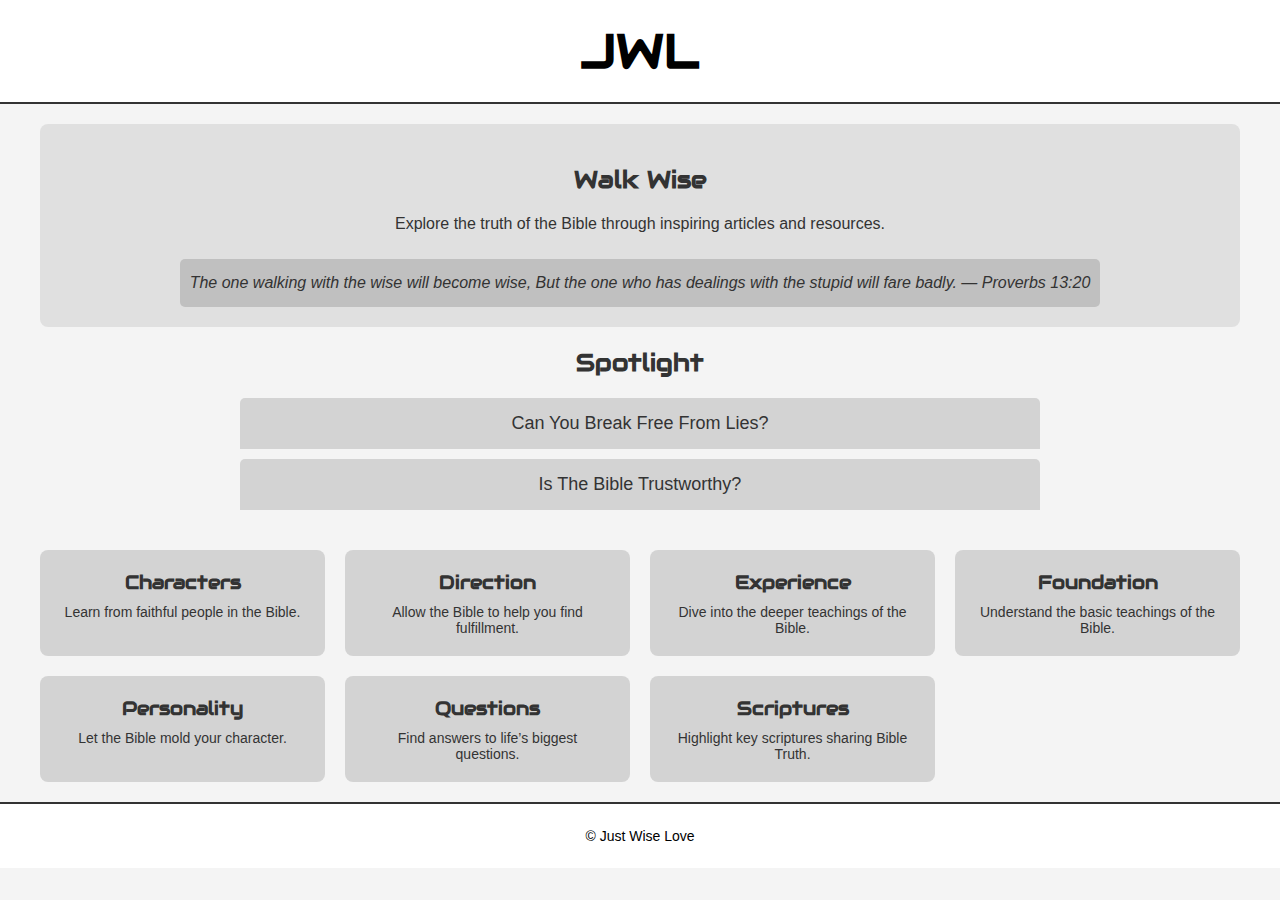
<file: index.html>
<!DOCTYPE html>
<html lang="en">
<head>
    <meta charset="UTF-8">
    <meta name="viewport" content="width=device-width, initial-scale=1.0">
    <title>Just Wise Love</title>
    <link rel="stylesheet" href="styles.css">
    <link href="https://fonts.googleapis.com/css2?family=Audiowide&display=swap" rel="stylesheet">
</head>
<body>
    <header>
        <div class="logo">
            <a href="notes.html">
                <h1>JWL</h1>
            </a>
        </div>
    </header>
    <main>
        <section class="intro">
            <h2>Walk Wise</h2>
            <p>Explore the truth of the Bible through inspiring articles and resources.</p>
            <div class="scripture">
                <p><em>The one walking with the wise will become wise, But the one who has dealings with the stupid will fare badly. — Proverbs 13:20</em></p>
            </div>
        </section>
        <section class="featured-articles">
            <h2 class="section-title">Spotlight</h2>
            <div class="item-list">
                <details class="item">
                    <summary class="item-button">Can You Break Free From Lies?</summary>
                    <div class="item-content">
                        <p>To accept Bible truth, your personality matters. Some resist because they’ve been indoctrinated with lies for years. Jehovah seeks those with the right traits to break free and learn. What are they?</p>
                        <ul>
                            <li><strong>Are you hungry for truth?</strong> A deep desire to know Jehovah drives you to seek His Word over human traditions.</li>
                            <div class="scripture">
                                <p><em>Happy are those hungering and thirsting for righteousness, since they will be filled. — Matthew 5:6</em></p>
                            </div>
                            <li><strong>Are you honest with yourself?</strong> Facing the truth means admitting you might have been misled—hard, but vital for growth.</li>
                            <div class="scripture">
                                <p><em>The one speaking truth declares what is right, but a false witness speaks deceit. — Proverbs 12:17</em></p>
                            </div>
                            <li><strong>Are you humble enough to change?</strong> Pride blocks learning; humility opens your heart to Jehovah’s correction.</li>
                            <div class="scripture">
                                <p><em>God opposes the haughty ones, but he gives undeserved kindness to the humble ones. — James 4:6</em></p>
                            </div>
                            <li><strong>Are you open-minded to new ideas?</strong> Overcoming indoctrination requires examining the Bible without prejudice.</li>
                            <div class="scripture">
                                <p><em>They accepted the word with the greatest eagerness of mind, carefully examining the Scriptures daily. — Acts 17:11</em></p>
                            </div>
                            <li><strong>Do you have courage to stand apart?</strong> Truth often means rejecting popular lies—courage keeps you firm.</li>
                            <div class="scripture">
                                <p><em>Be courageous and strong… for Jehovah your God is with you. — Joshua 1:9</em></p>
                            </div>
                        </ul>
                        <p>These traits—hunger, honesty, humility, open-mindedness, and courage—equip you to see past a lifetime of lies and embrace Jehovah’s truth!</p>
                    </div>
                </details>
                <details class="item">
                    <summary class="item-button">Is The Bible Trustworthy?</summary>
                    <div class="item-content">
                        <p>The Bible stands as Jehovah’s unshakable truth—written by honest men, proven by history and science, and enduring all attacks. Why trust it?</p>
                        <ul>
                            <li><strong>Men Moved by God:</strong> Over 40 writers across 1,600 years—fishermen, kings, prophets—wrote as one under Jehovah’s spirit (2 Peter 1:21), baring their flaws (Exodus 4:10, Psalm 51).</li>
                            <div class="scripture">
                                <p><em>All Scripture is inspired of God and beneficial… — 2 Timothy 3:16</em></p>
                            </div>
                            <li><strong>Science Confirms It:</strong> The earth hangs “upon nothing” (Job 26:7), is a “circle” (Isaiah 40:22), and blood is life (Leviticus 17:11)—facts ahead of human discovery.</li>
                            <div class="scripture">
                                <p><em>Your word is truth. — John 17:17</em></p>
                            </div>
                            <li><strong>History Proves It:</strong> Sennacherib’s Prism (2 Kings 18-19), the Pilate Stone (John 19:13), and the Dead Sea Scrolls (Isaiah 40:8) affirm its accuracy.</li>
                            <div class="scripture">
                                <p><em>The word of our God endures forever. — Isaiah 40:8</em></p>
                            </div>
                            <li><strong>The Only Lasting Path:</strong> Wealth and fame fail (Ecclesiastes 5:10), but knowing Jehovah brings life (John 17:3) through study and prayer.</li>
                            <div class="scripture">
                                <p><em>This means everlasting life, their taking in knowledge of you… — John 17:3</em></p>
                            </div>
                            <li><strong>Unshaken by Time:</strong> Burned, banned, yet thriving in 3,000+ languages, its purity holds (Psalm 12:6; Isaiah 55:11).</li>
                            <div class="scripture">
                                <p><em>The word of Jehovah endures forever. — 1 Peter 1:25</em></p>
                            </div>
                        </ul>
                        <p>Jehovah’s Word outlasts all—trust it over human lies!</p>
                    </div>
                </details>
            </div>
        </section>
        <section class="categories">
            <div class="category">
                <a href="characters.html">
                    <h3>Characters</h3>
                    <p>Learn from faithful people in the Bible.</p>
                </a>
            </div>
            <div class="category">
                <a href="discussion.html">
                    <h3>Direction</h3>
                    <p>Allow the Bible to help you find fulfillment.</p>
                </a>
            </div>
            <div class="category">
                <a href="explained.html">
                    <h3>Experience</h3>
                    <p>Dive into the deeper teachings of the Bible.</p>
                </a>
            </div>
            <div class="category">
                <a href="foundation.html">
                    <h3>Foundation</h3>
                    <p>Understand the basic teachings of the Bible.</p>
                </a>
            </div>
            <div class="category">
                <a href="personality.html">
                    <h3>Personality</h3>
                    <p>Let the Bible mold your character.</p>
                </a>
            </div>
            <div class="category">
                <a href="questions.html">
                    <h3>Questions</h3>
                    <p>Find answers to life’s biggest questions.</p>
                </a>
            </div>
            <div class="category">
                <a href="scriptures.html">
                    <h3>Scriptures</h3>
                    <p>Highlight key scriptures sharing Bible Truth.</p>
                </a>
            </div>
        </section>
    </main>
    <footer>
        <p>© Just Wise Love</p>
    </footer>
</body>
</html>
</file>
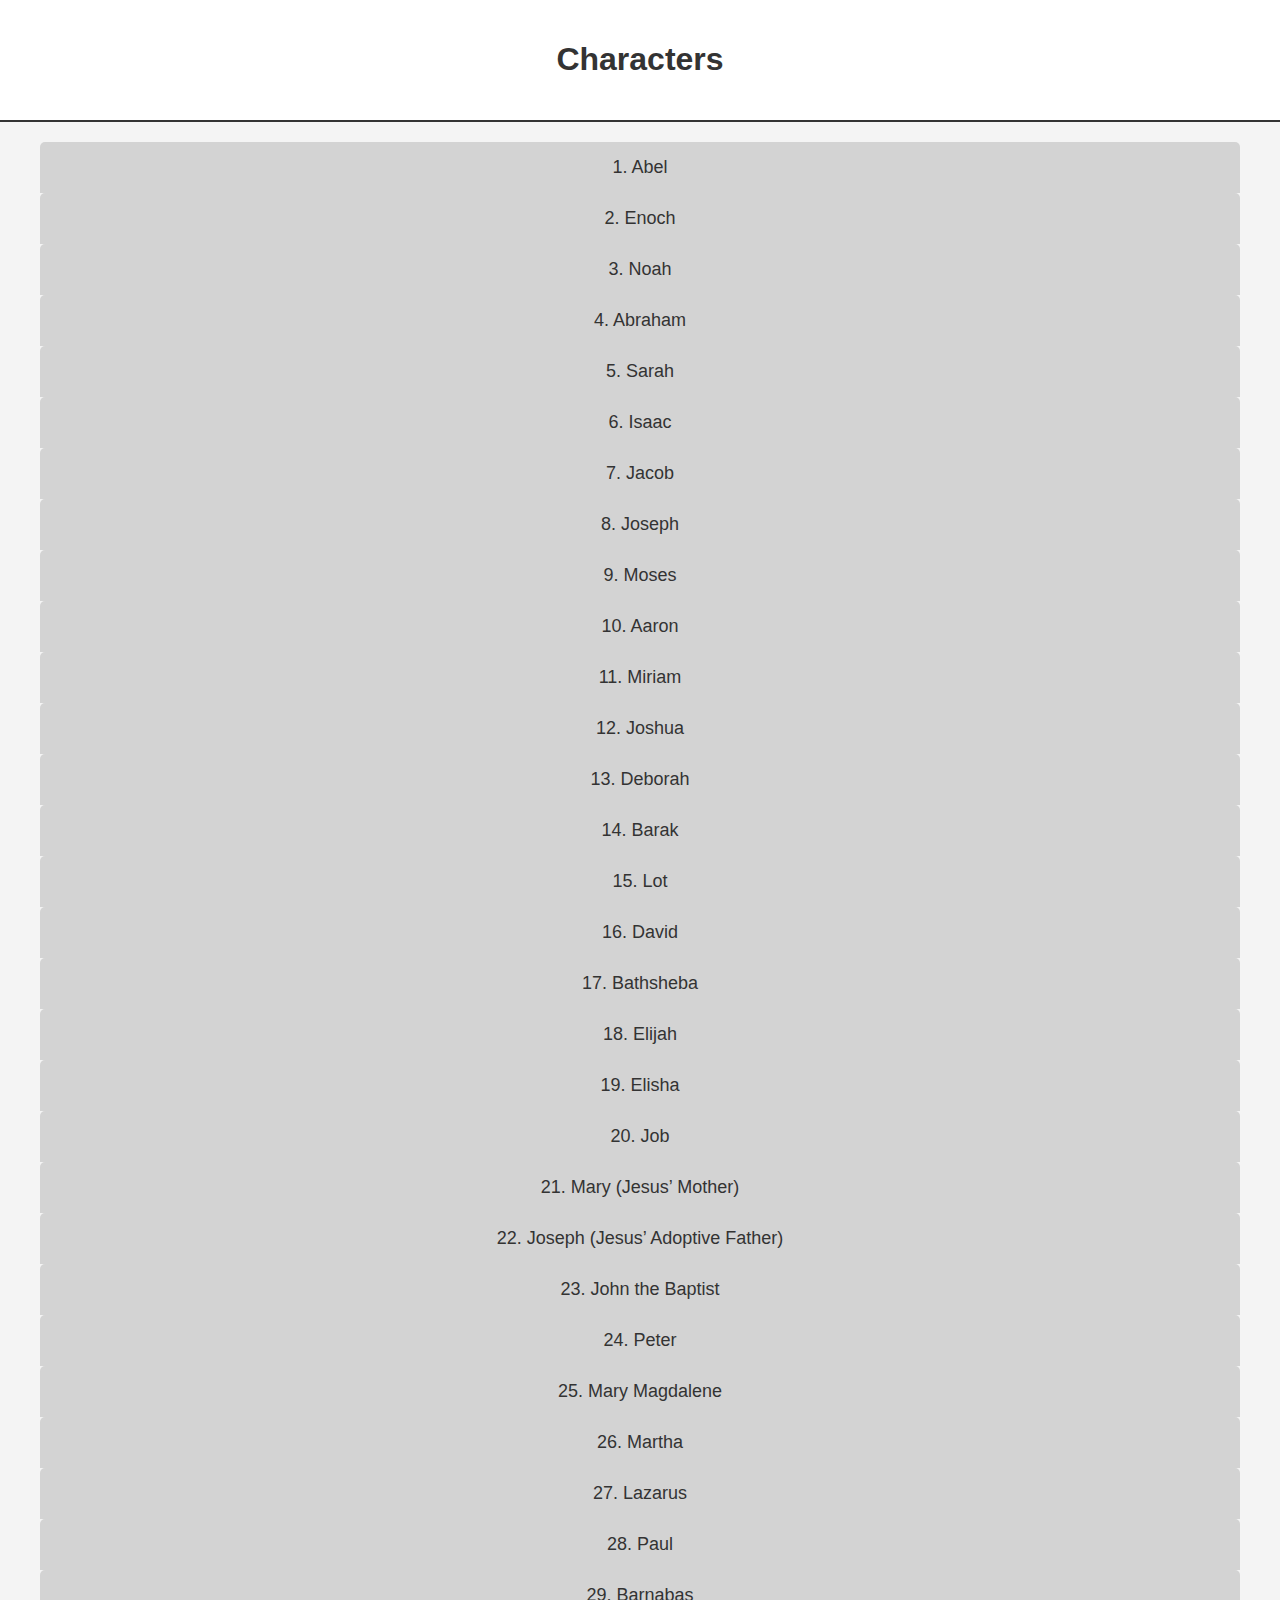
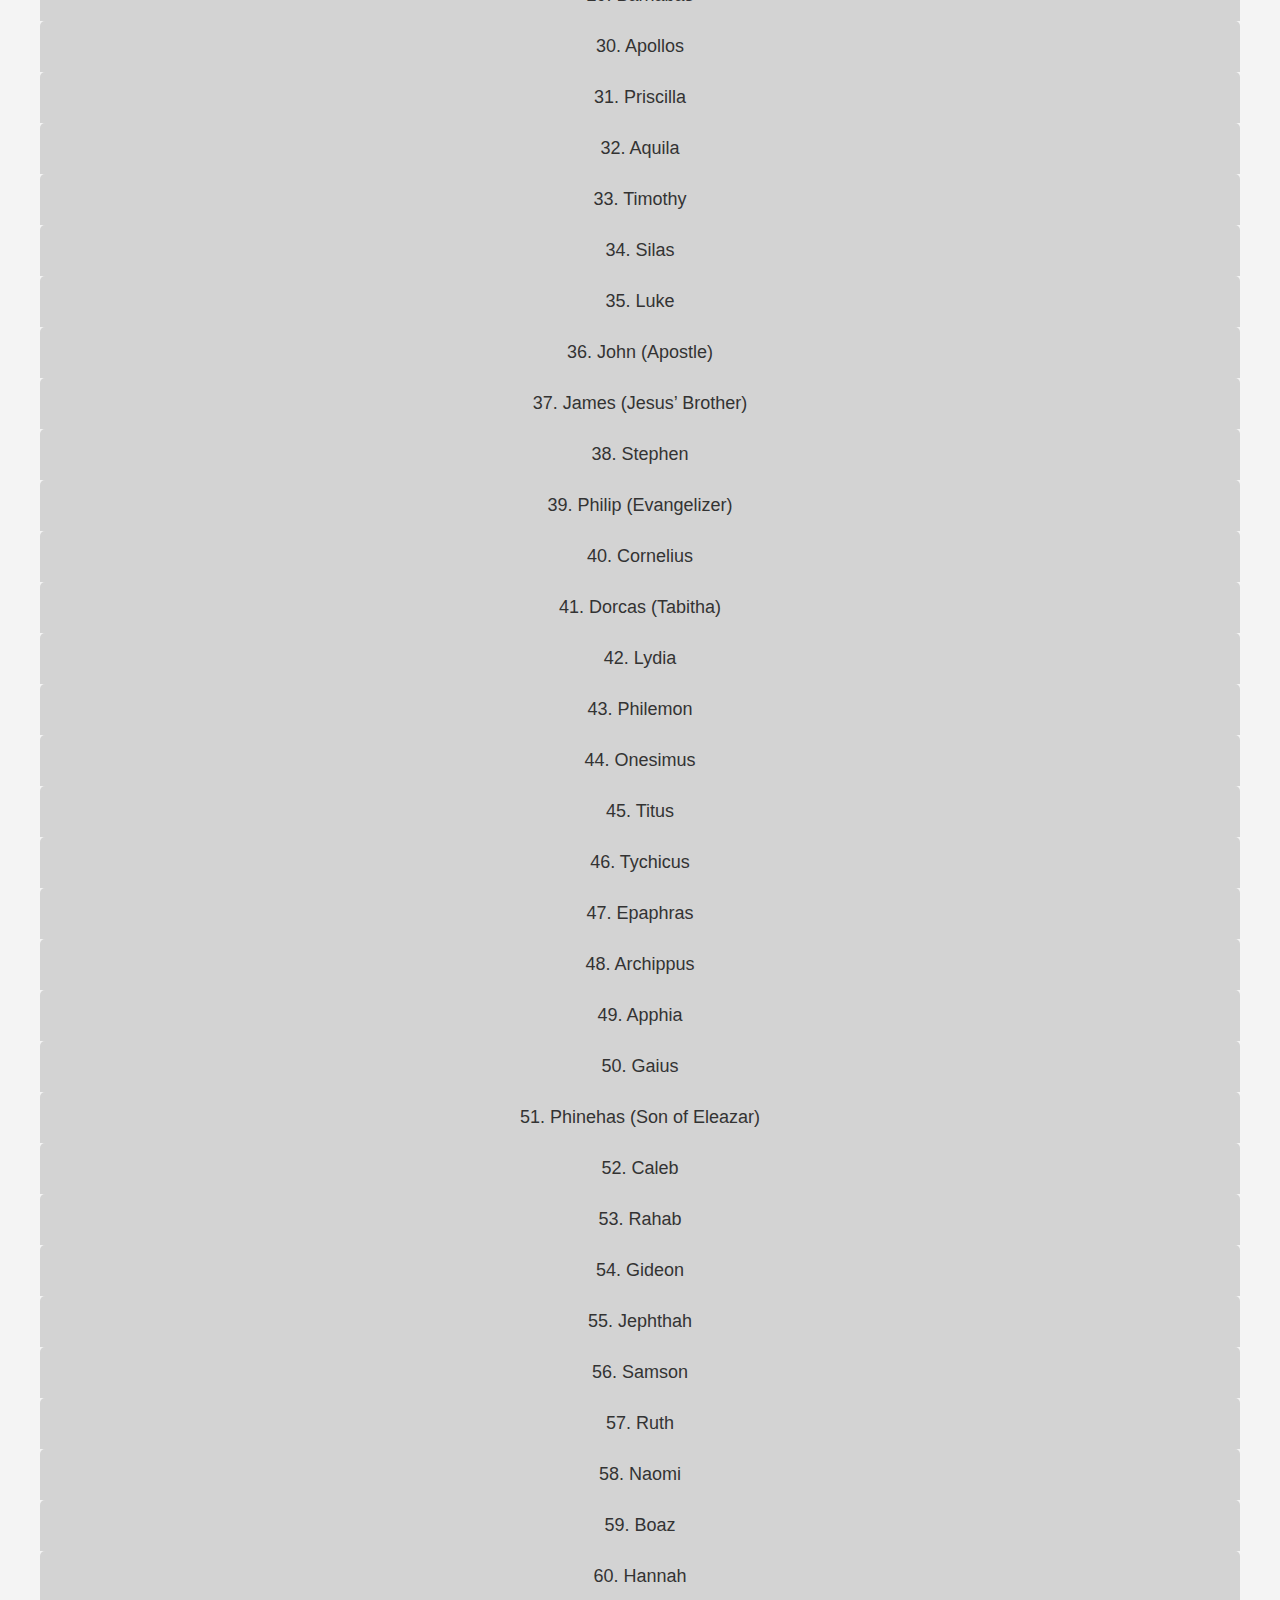
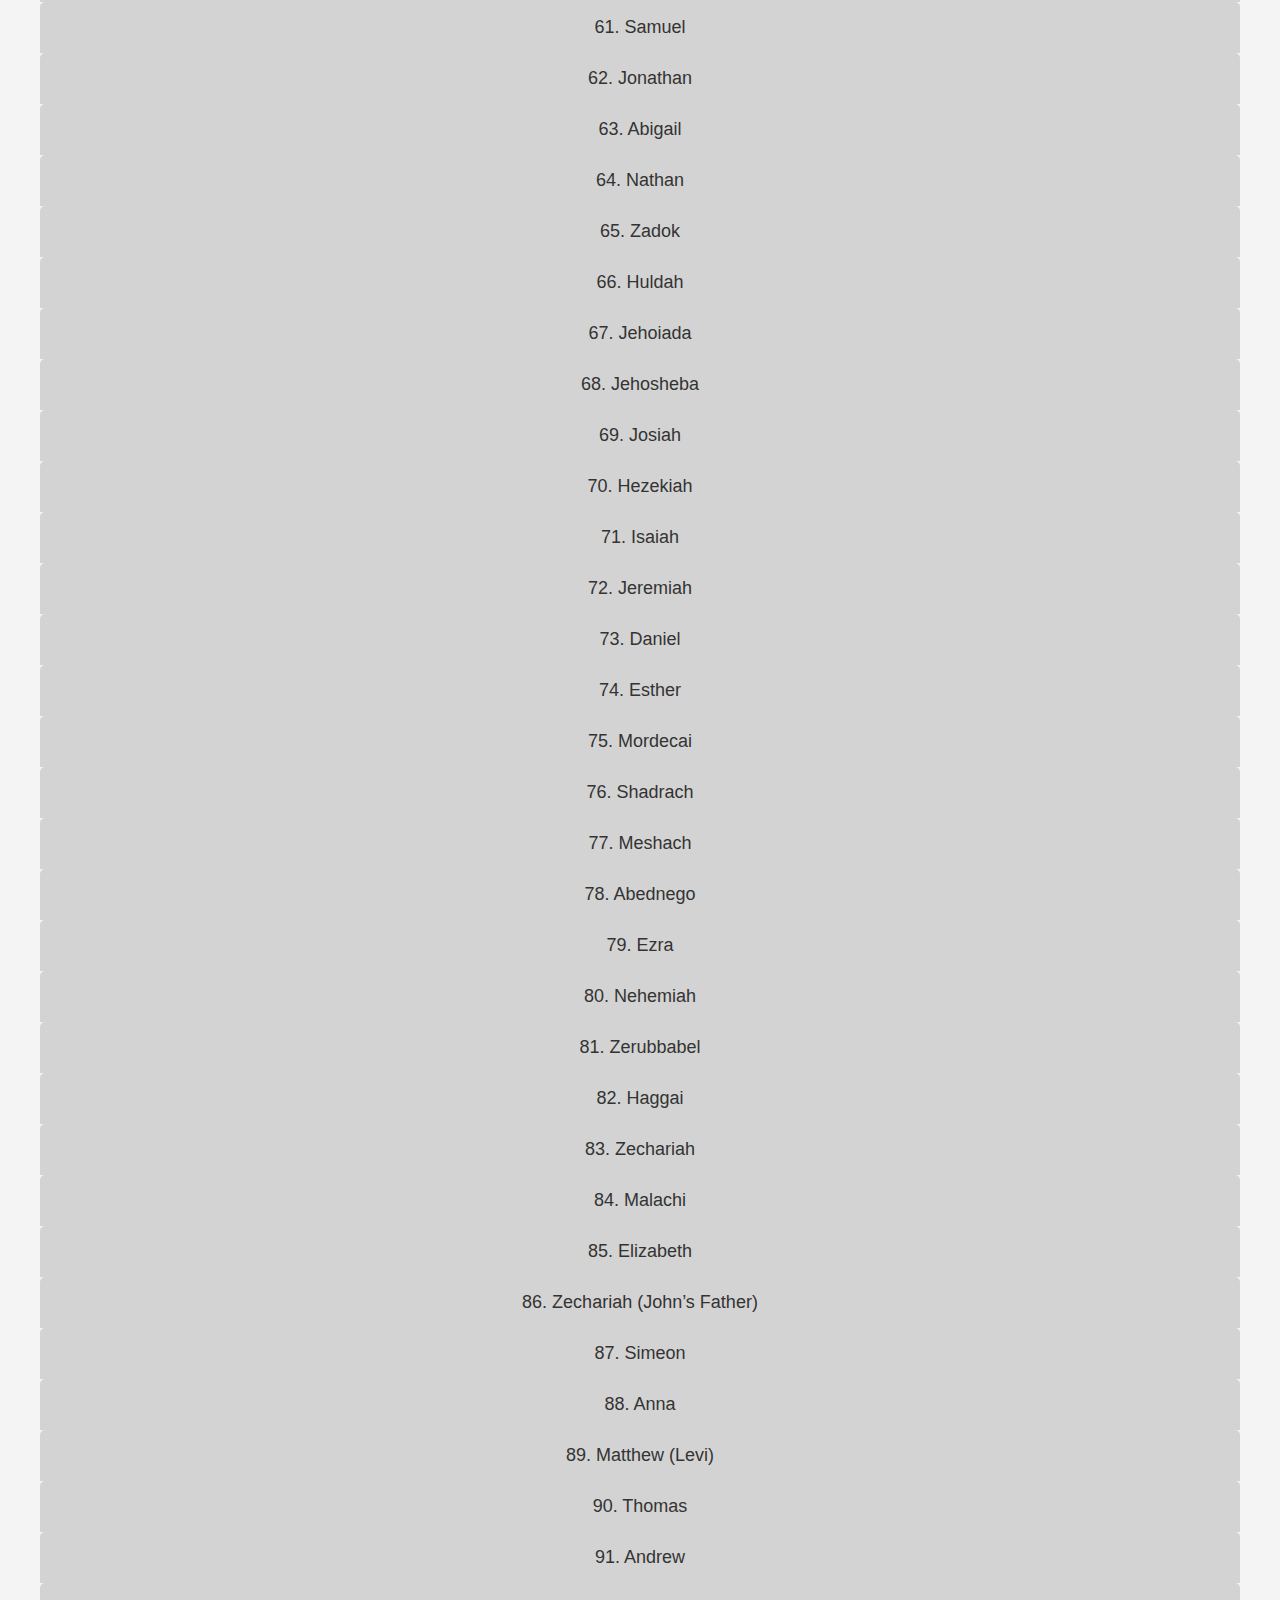
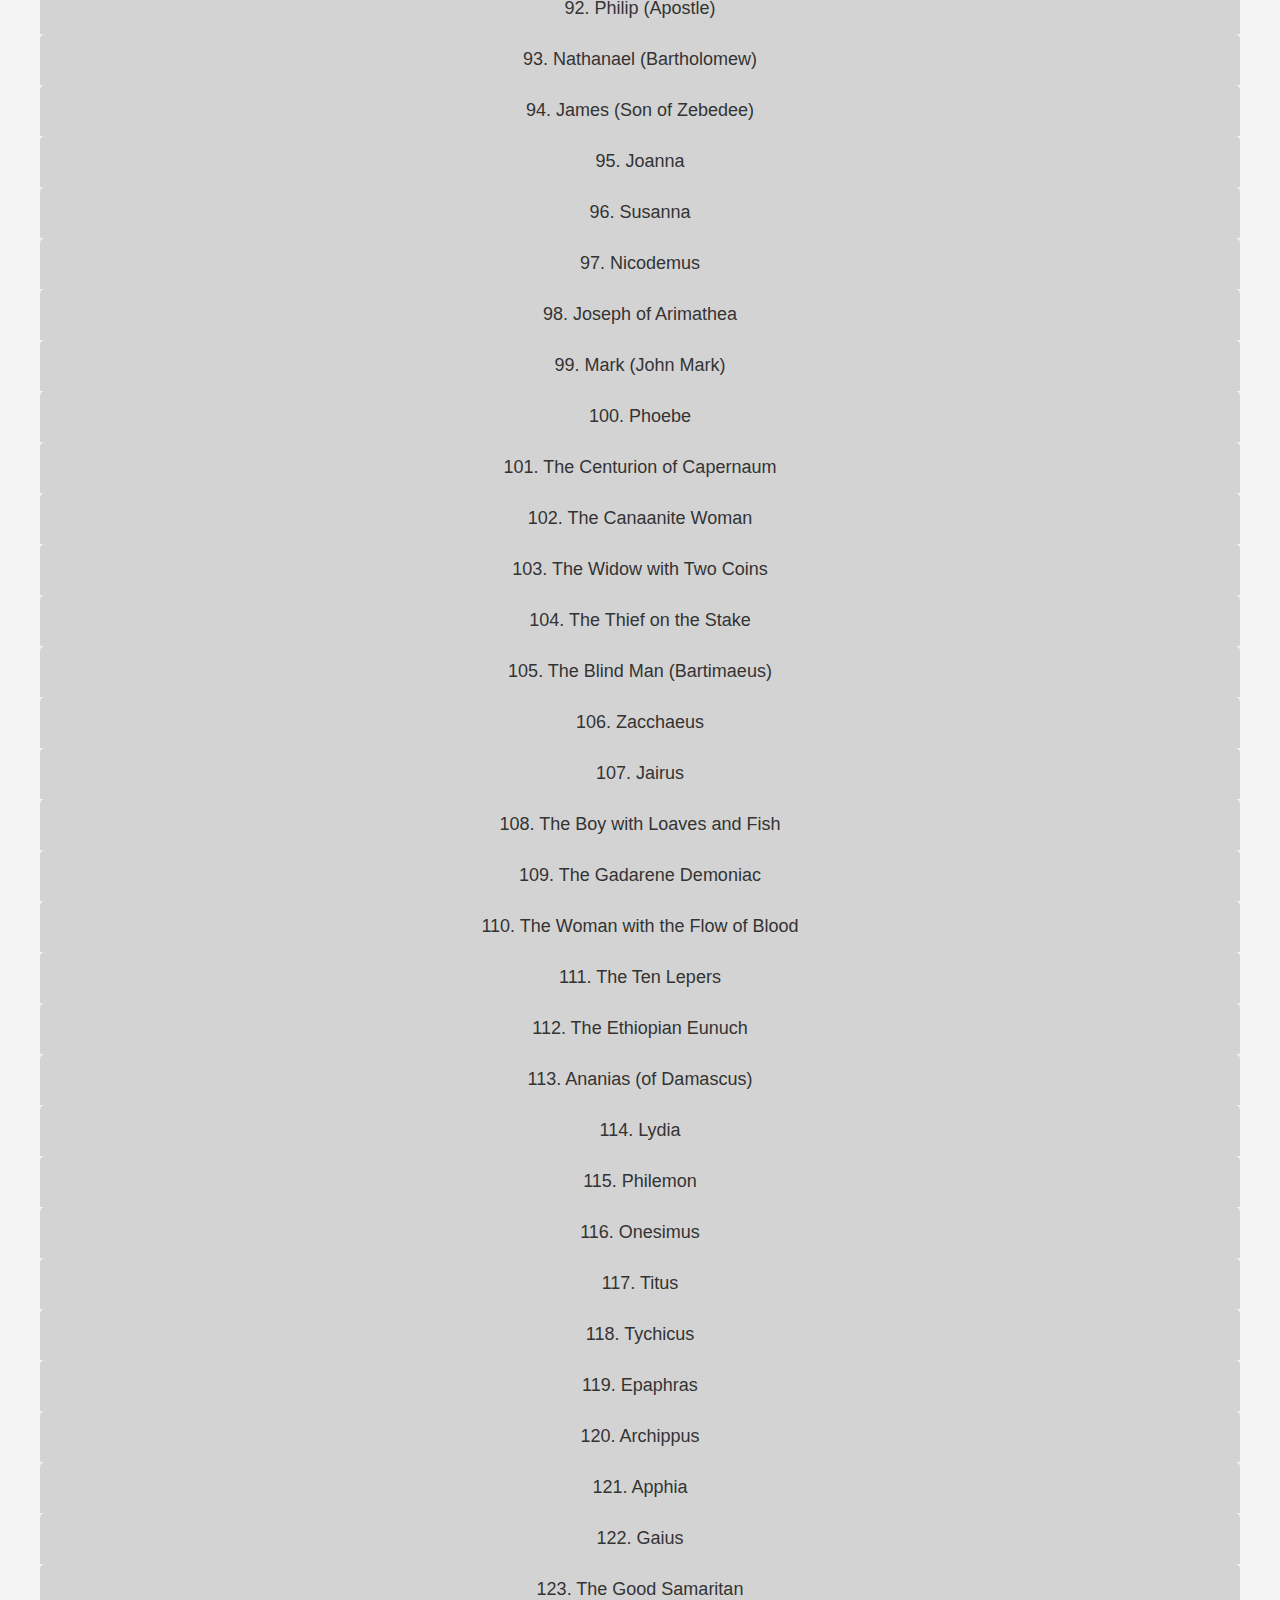
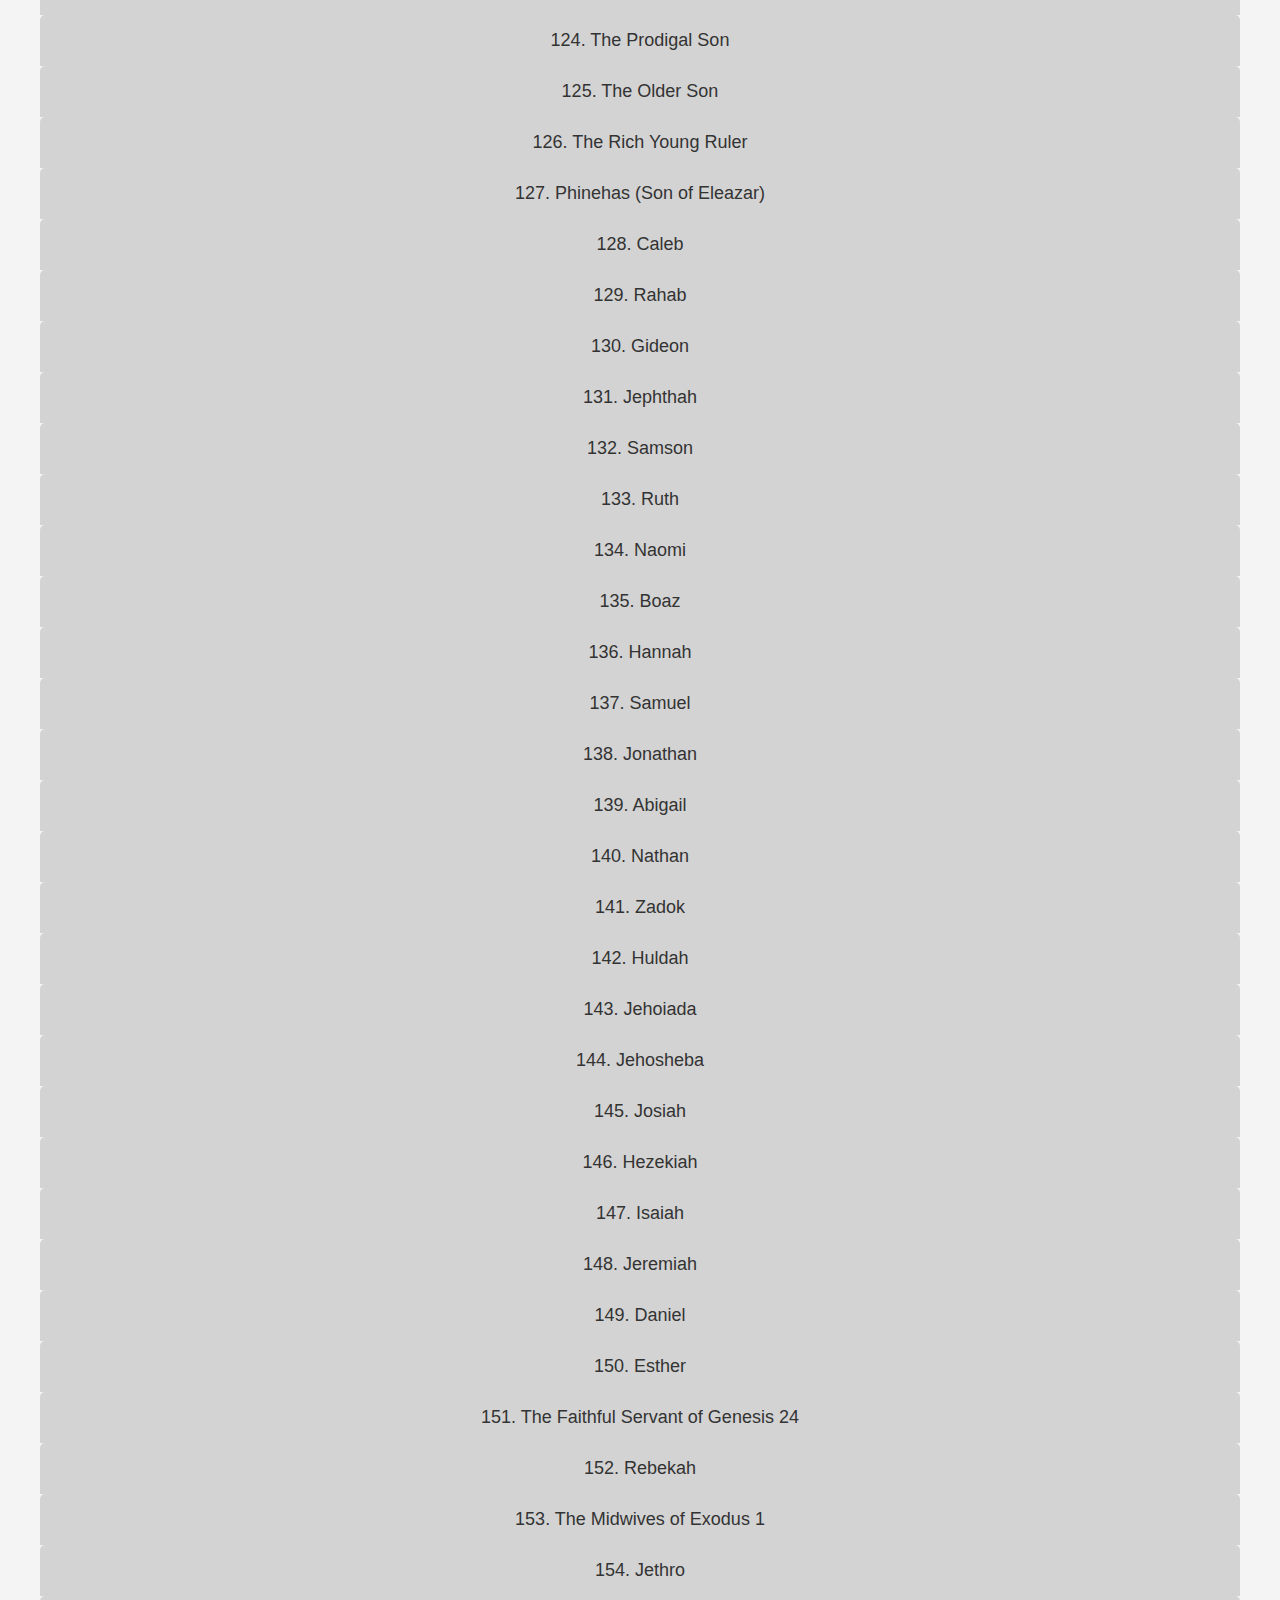
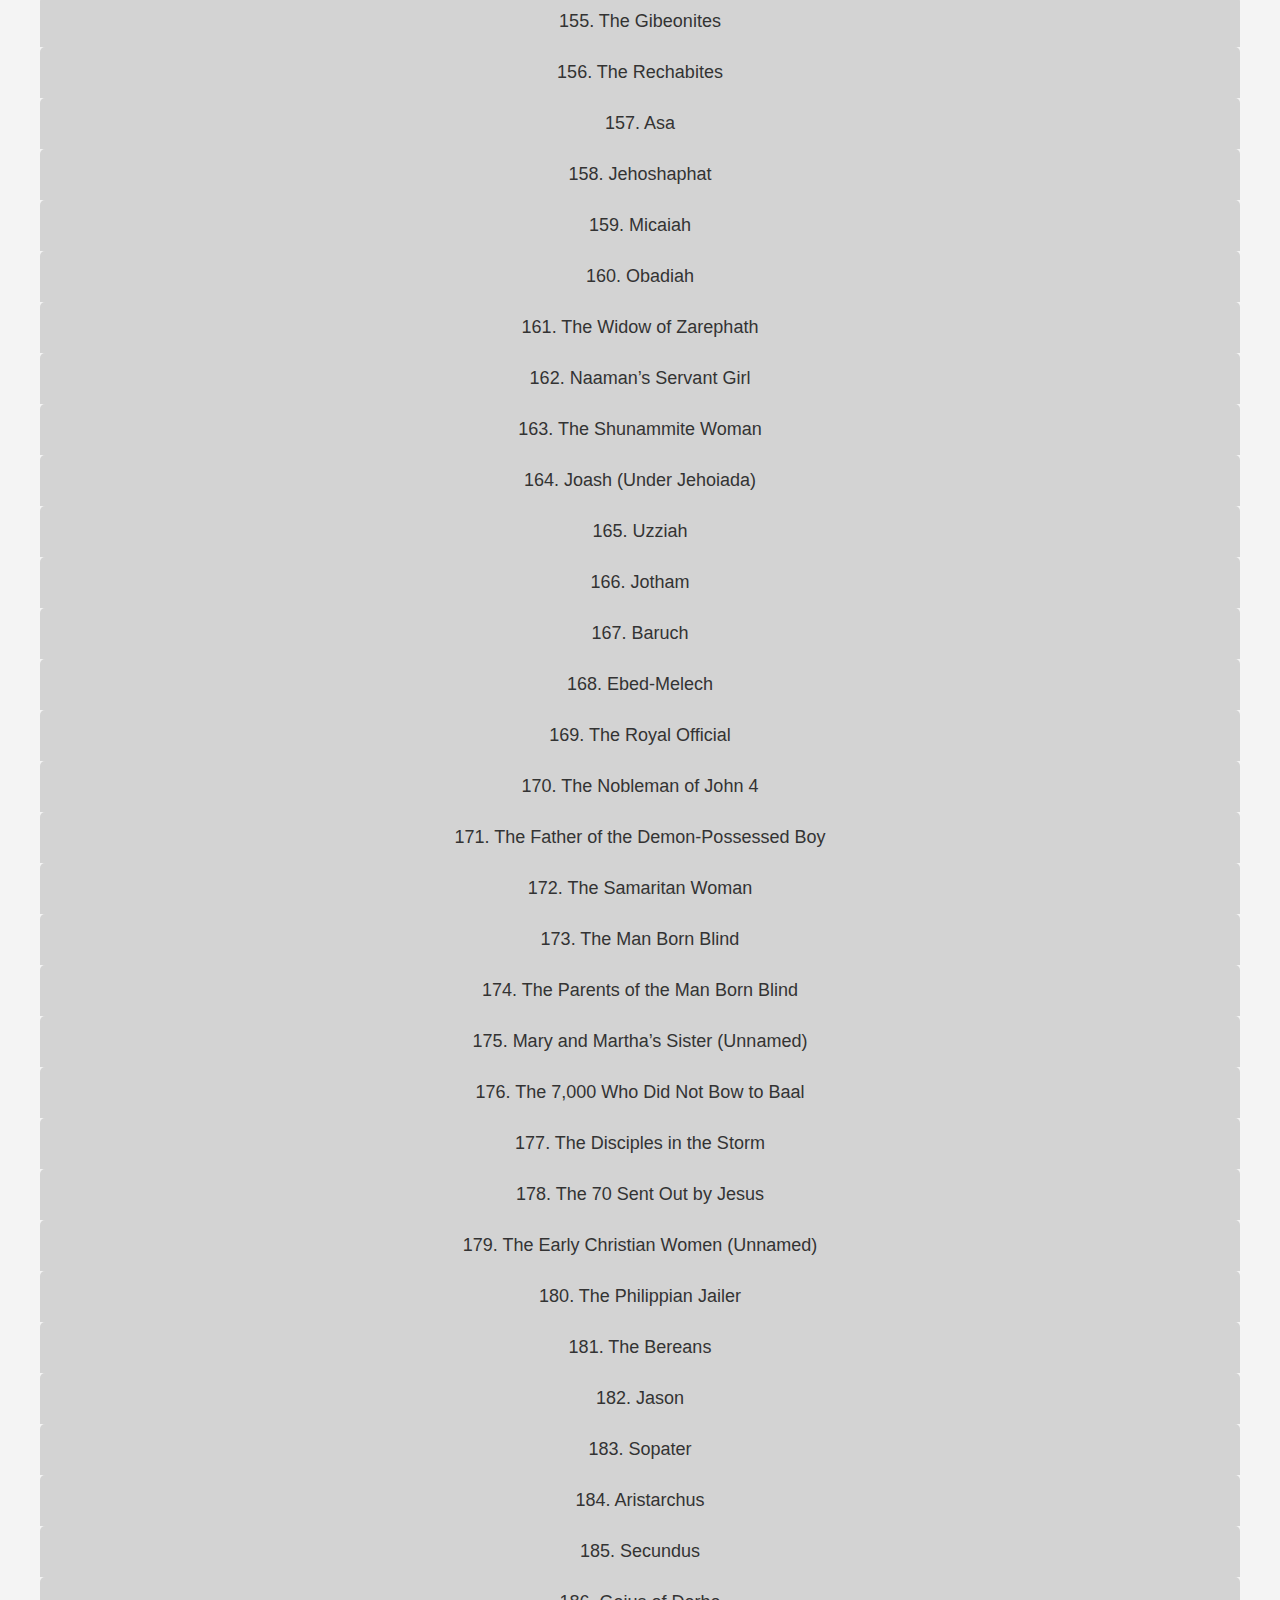
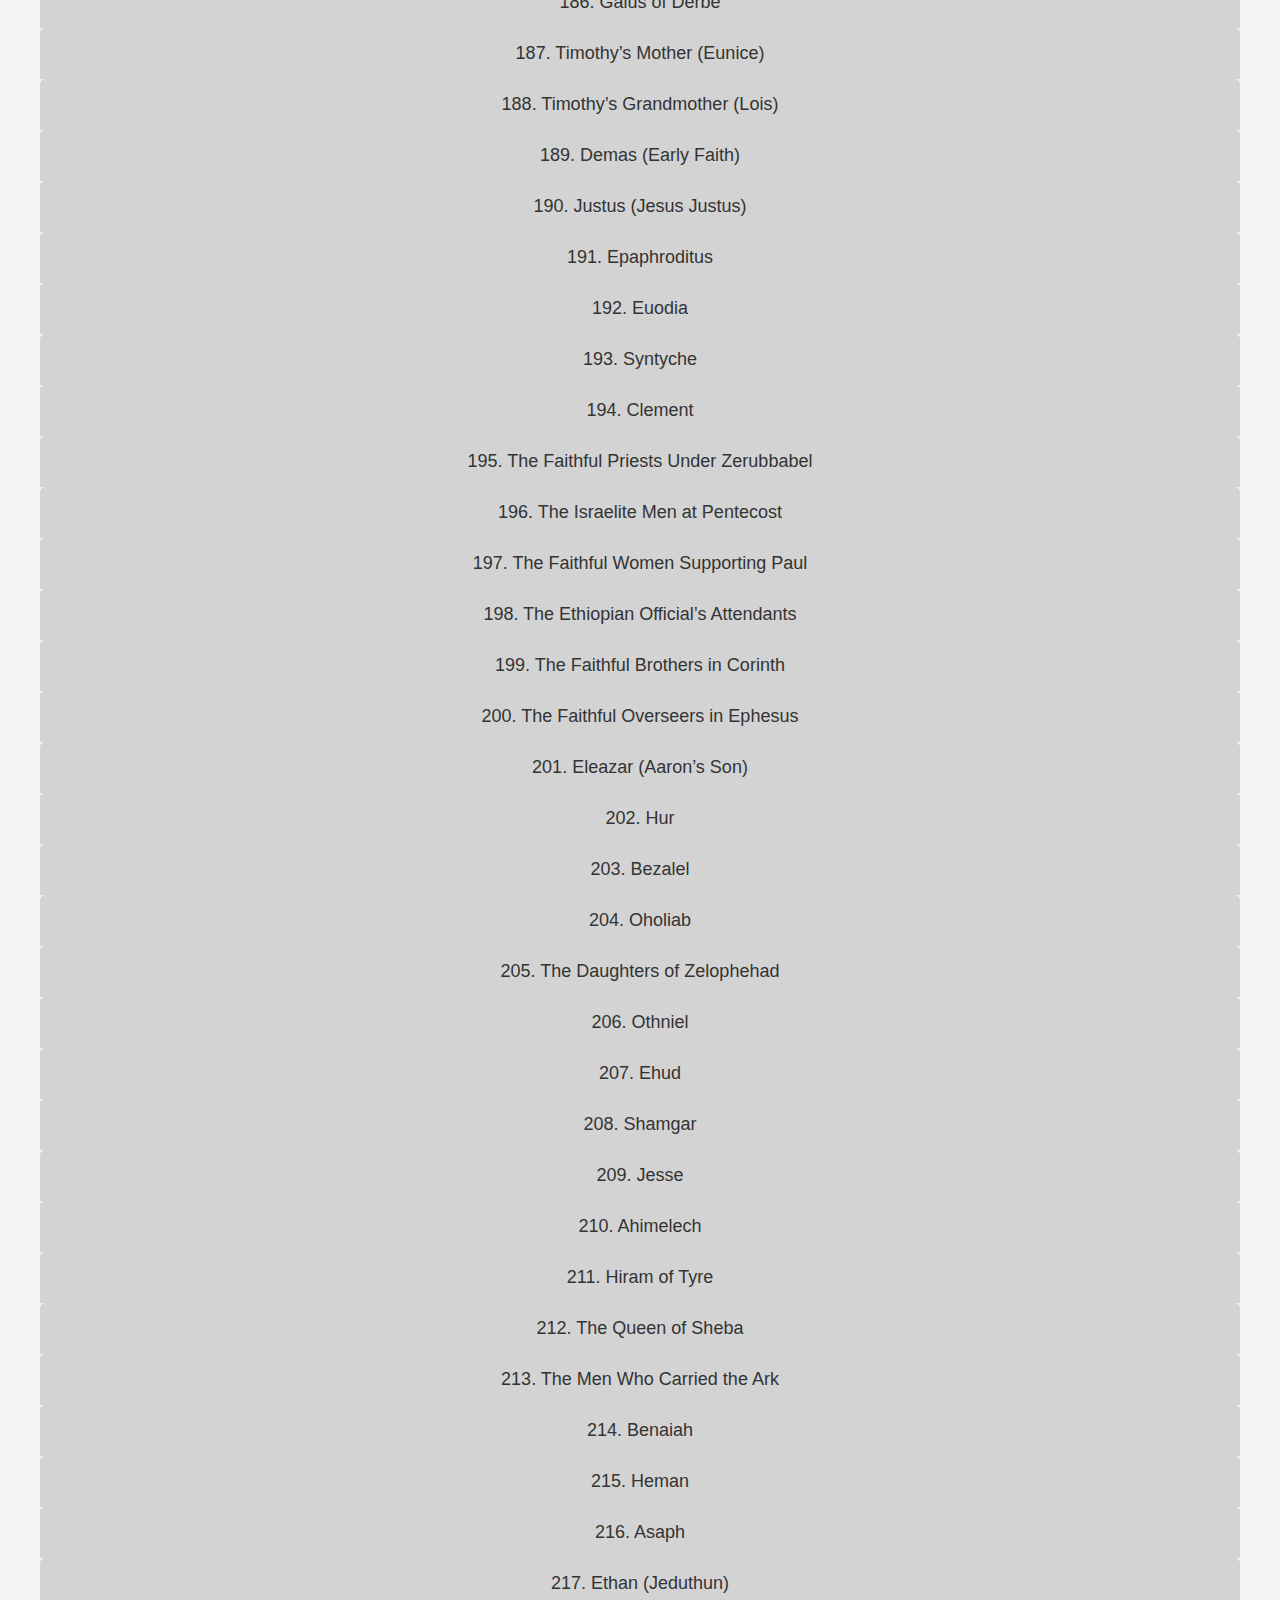
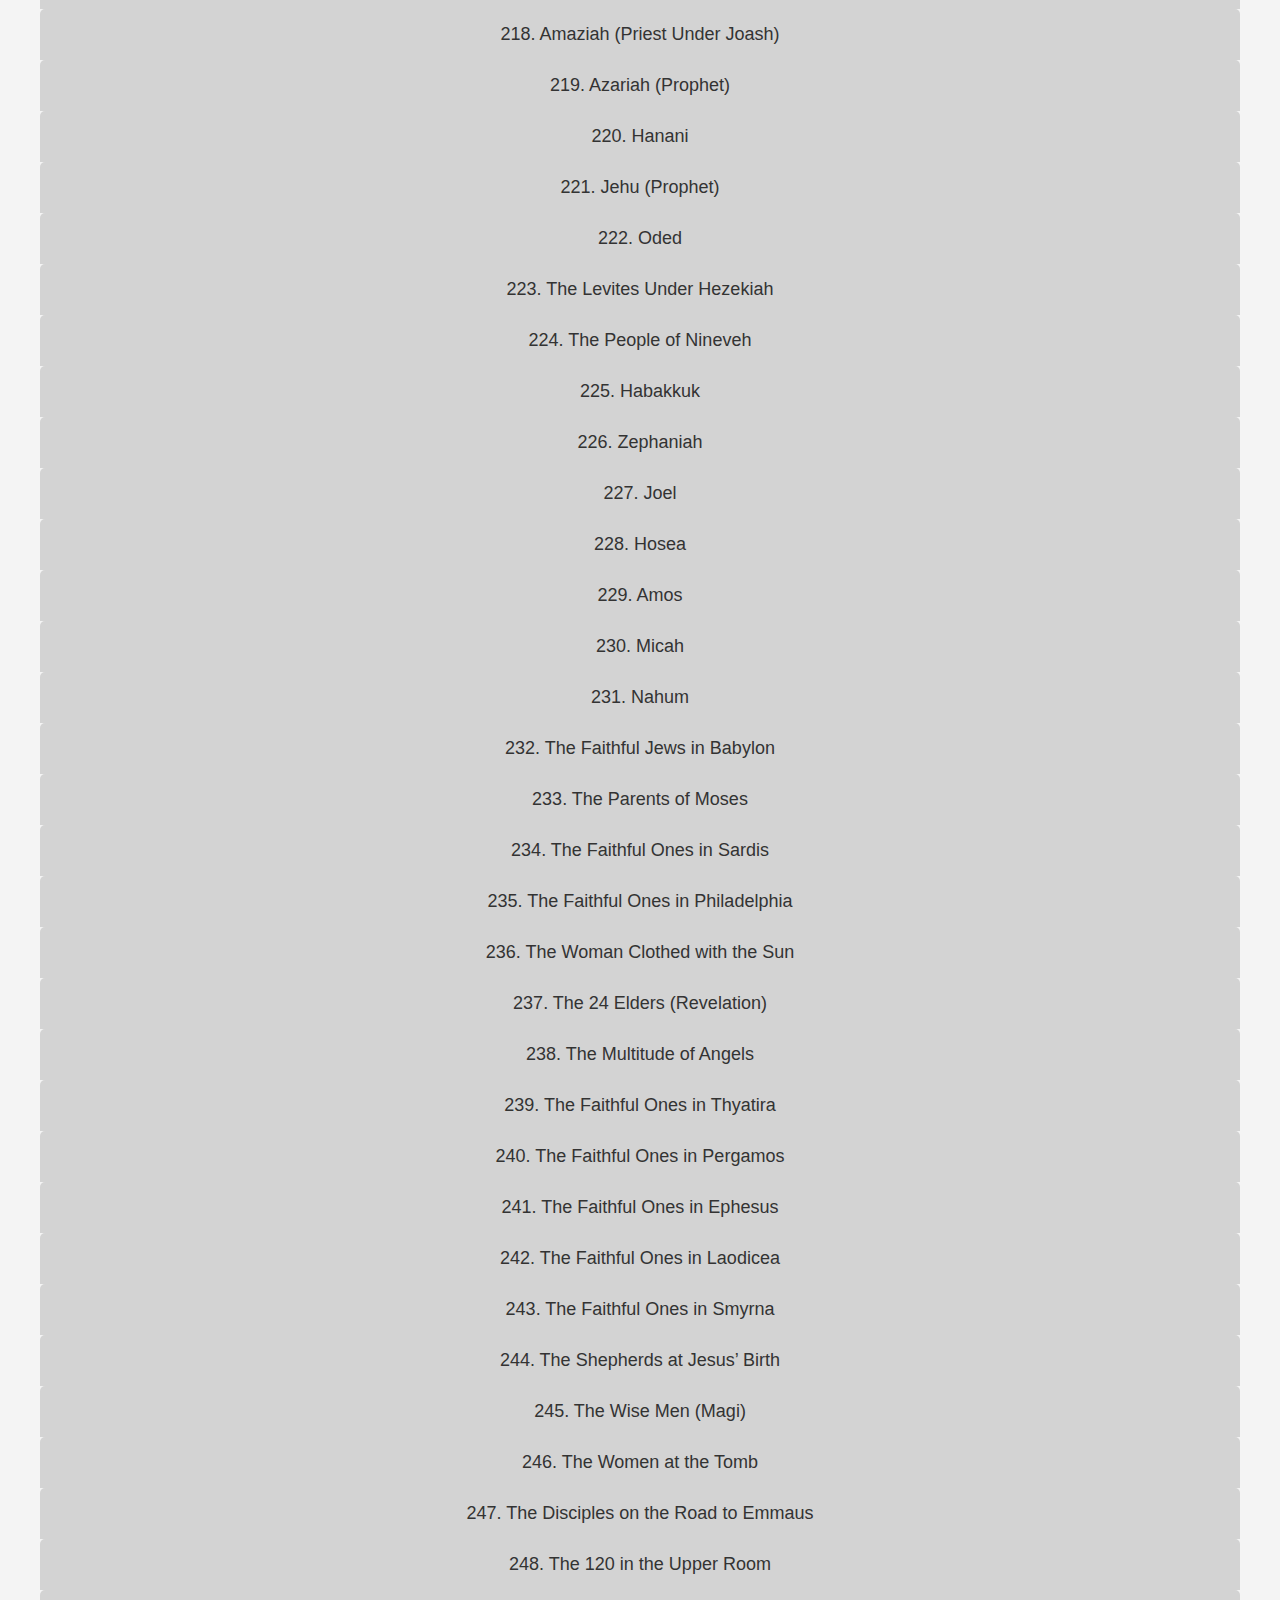
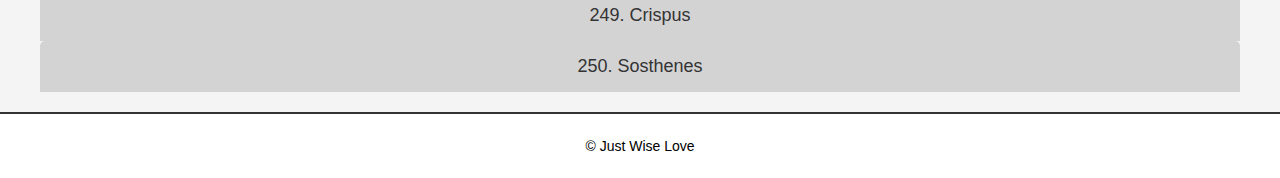
<file: characters.html>
<!DOCTYPE html>
<html lang="en">
<head>
    <meta charset="UTF-8">
    <meta name="viewport" content="width=device-width, initial-scale=1.0">
    <title>Characters - Just Wise Love</title>
    <link rel="stylesheet" href="styles.css">
</head>
<body>
    <header>
        <h1>Characters</h1>
    </header>
    <main>
        <section class="characters">
            <details class="item">
                <summary class="item-button">1. Abel</summary>
                <div class="item-content">
                    <p>Abel, the second son of Adam and Eve, demonstrated profound faith in Jehovah through his heartfelt offering. As a shepherd, he presented the firstlings of his flock, showing a sincere desire to please God. Jehovah looked with favor on Abel’s sacrifice, accepting it over his brother Cain’s, which led to Cain’s jealousy and Abel’s murder. Abel’s faith made him the first martyr, and his example highlights the importance of giving our best to Jehovah with a pure heart.</p>
                </div>
            </details>
            <details class="item">
                <summary class="item-button">2. Enoch</summary>
                <div class="item-content">
                    <p>Enoch, a descendant of Adam through Seth, walked with Jehovah in a corrupt world, earning God’s approval. Known for his righteousness, he prophesied about Jehovah’s coming judgment while remaining faithful amidst widespread wickedness. Jehovah took Enoch so he did not see death, a unique honor reflecting his close relationship with God. Enoch’s steadfast devotion teaches us to remain loyal to Jehovah even in challenging times.</p>
                </div>
            </details>
            <details class="item">
                <summary class="item-button">3. Noah</summary>
                <div class="item-content">
                    <p>Noah, a righteous man in a violent era, showed unwavering faith by building the ark as Jehovah commanded. Facing ridicule, he obeyed God’s instructions precisely, constructing the ark and gathering animals while preaching righteousness to a rebellious generation. Jehovah spared Noah and his family during the Flood, using them to repopulate the earth. Noah’s obedience and trust in Jehovah’s salvation teach us to follow God’s guidance, no matter the opposition.</p>
                </div>
            </details>
            <details class="item">
                <summary class="item-button">4. Abraham</summary>
                <div class="item-content">
                    <p>Abraham, originally Abram, exemplified faith by leaving Ur at Jehovah’s call, trusting in God’s promise of a great nation. He showed obedience by offering his son Isaac when tested, believing Jehovah could raise him from the dead. Jehovah made a covenant with Abraham, promising blessings through his offspring, fulfilled in the Messiah. Abraham’s willingness to sacrifice everything for Jehovah teaches us the depth of true faith and reliance on God’s promises.</p>
                </div>
            </details>
            <details class="item">
                <summary class="item-button">5. Sarah</summary>
                <div class="item-content">
                    <p>Sarah, Abraham’s wife, supported her husband’s faith journey, leaving her homeland to follow Jehovah’s call. Despite initial doubts about bearing a child in old age, she trusted Jehovah’s promise, and her faith was rewarded with the birth of Isaac, through whom God’s covenant continued. Sarah’s perseverance and eventual trust in Jehovah’s power teach us to rely on God’s timing, even when His promises seem impossible.</p>
                </div>
            </details>
            <details class="item">
                <summary class="item-button">6. Isaac</summary>
                <div class="item-content">
                    <p>Isaac, the promised son of Abraham and Sarah, demonstrated faith by willingly submitting to his father’s attempt to offer him as a sacrifice. He lived a peaceful life, trusting Jehovah’s guidance, and passed on the covenant blessings to his son Jacob. Isaac’s obedience and quiet trust in Jehovah’s plan teach us the value of submission and faith in God’s promises.</p>
                </div>
            </details>
            <details class="item">
                <summary class="item-button">7. Jacob</summary>
                <div class="item-content">
                    <p>Jacob, later named Israel, showed faith in Jehovah by seeking His blessing, even through struggles. After deceiving his brother Esau, he fled but later wrestled with an angel, refusing to let go until he received a blessing, earning the name Israel. Jehovah confirmed the covenant with Jacob, making him the father of the twelve tribes. Jacob’s persistence and repentance teach us to seek Jehovah’s favor with a sincere heart.</p>
                </div>
            </details>
            <details class="item">
                <summary class="item-button">8. Joseph</summary>
                <div class="item-content">
                    <p>Joseph, Jacob’s favored son, displayed faith in Jehovah by resisting temptation and trusting God through adversity. Sold into slavery by his brothers, he rose to power in Egypt, remaining faithful despite false accusations and imprisonment. Joseph forgave his brothers and saved his family during a famine, fulfilling Jehovah’s purpose. His integrity and reliance on Jehovah teach us to trust God’s plan, even in trials.</p>
                </div>
            </details>
            <details class="item">
                <summary class="item-button">9. Moses</summary>
                <div class="item-content">
                    <p>Moses, a Hebrew raised in Pharaoh’s court, showed faith by leading Israel out of Egypt at Jehovah’s command. He confronted Pharaoh, delivered the Ten Commandments, and interceded for the rebellious Israelites, often pleading for Jehovah’s mercy. Despite a moment of doubt at Meribah, Moses’ life of obedience and leadership reflects deep faith. His example teaches us to trust Jehovah’s power and mediate for others in faith.</p>
                </div>
            </details>
            <details class="item">
                <summary class="item-button">10. Aaron</summary>
                <div class="item-content">
                    <p>Aaron, Moses’ brother, supported Jehovah’s work as the first high priest, despite a lapse with the golden calf. He repented for his role in the idolatry and faithfully served in the tabernacle, offering sacrifices and interceding for Israel. Jehovah forgave Aaron and confirmed his priesthood, showing mercy. Aaron’s service and repentance teach us that Jehovah values a heart that returns to Him after failure.</p>
                </div>
            </details>
            <details class="item">
                <summary class="item-button">11. Miriam</summary>
                <div class="item-content">
                    <p>Miriam, Moses’ sister, showed faith by watching over Moses as a baby and leading Israel in worship after the Red Sea crossing. She once spoke against Moses out of jealousy, but Jehovah corrected her, and she repented, continuing to serve. Miriam’s leadership and trust in Jehovah’s deliverance teach us to support God’s servants and seek forgiveness when we falter.</p>
                </div>
            </details>
            <details class="item">
                <summary class="item-button">12. Joshua</summary>
                <div class="item-content">
                    <p>Joshua, Moses’ successor, demonstrated faith by leading Israel into Canaan, trusting Jehovah’s promise to give them the land. He sent spies to Jericho, led the conquest of the Promised Land, and urged the people to serve Jehovah alone. Joshua’s courage and loyalty to Jehovah teach us to rely on God’s strength and choose Him above all else.</p>
                </div>
            </details>
            <details class="item">
                <summary class="item-button">13. Deborah</summary>
                <div class="item-content">
                    <p>Deborah, a prophetess and judge, showed faith in Jehovah by leading Israel during a time of oppression. She encouraged Barak to trust Jehovah’s promise of victory over Sisera, and together they defeated the Canaanites. Deborah’s wisdom and reliance on Jehovah’s guidance teach us to lead with faith and support others in trusting God.</p>
                </div>
            </details>
            <details class="item">
                <summary class="item-button">14. Barak</summary>
                <div class="item-content">
                    <p>Barak, a military leader under Deborah, demonstrated faith by battling the Canaanites at Jehovah’s command. Though he initially hesitated, requesting Deborah’s presence, he trusted Jehovah’s promise and led Israel to victory over Sisera. Barak’s willingness to act despite fear teaches us to rely on Jehovah’s strength in the face of daunting challenges.</p>
                </div>
            </details>
            <details class="item">
                <summary class="item-button">15. Lot</summary>
                <div class="item-content">
                    <p>Lot, Abraham’s nephew, showed faith by choosing to live righteously in Sodom, despite its wickedness. Jehovah spared him and his daughters from the city’s destruction, though Lot hesitated to flee. His desire to please Jehovah amidst corruption teaches us to remain faithful in a sinful world, even when our choices are imperfect.</p>
                </div>
            </details>
            <details class="item">
                <summary class="item-button">16. David</summary>
                <div class="item-content">
                    <p>David, a shepherd who became king, showed faith in Jehovah by facing Goliath with trust in God’s power. He wrote psalms of praise and sought forgiveness after sinning with Bathsheba, showing deep repentance. Jehovah called David a man after His own heart, confirming his covenant with him. David’s trust and humility teach us to rely on Jehovah and seek His mercy.</p>
                </div>
            </details>
            <details class="item">
                <summary class="item-button">17. Bathsheba</summary>
                <div class="item-content">
                    <p>Bathsheba, who became David’s wife, supported Jehovah’s purpose by ensuring Solomon’s succession as king. Though her early involvement with David was marred by sin, she later acted to fulfill Jehovah’s plan, securing the throne for Solomon. Bathsheba’s role in God’s arrangement teaches us that Jehovah can use us for His purpose despite past mistakes.</p>
                </div>
            </details>
            <details class="item">
                <summary class="item-button">18. Elijah</summary>
                <div class="item-content">
                    <p>Elijah, a prophet of Jehovah, showed faith by confronting Baal worship and trusting God to provide during a drought. He challenged the prophets of Baal on Mount Carmel, proving Jehovah’s power, and later fled Jezebel but was strengthened by Jehovah. Elijah’s boldness and reliance on God teach us to stand firm for true worship, even under pressure.</p>
                </div>
            </details>
            <details class="item">
                <summary class="item-button">19. Elisha</summary>
                <div class="item-content">
                    <p>Elisha, Elijah’s successor, demonstrated faith by serving as a prophet and performing miracles through Jehovah’s power. He followed Elijah faithfully, received a double portion of his spirit, and helped the poor, like the widow with oil. Elisha’s dedication and trust in Jehovah teach us to serve God humbly and rely on His strength.</p>
                </div>
            </details>
            <details class="item">
                <summary class="item-button">20. Job</summary>
                <div class="item-content">
                    <p>Job, a man of great faith, endured severe trials while maintaining his integrity toward Jehovah. Despite losing his wealth, children, and health, he refused to curse God, proving his loyalty. Jehovah restored Job’s blessings twofold, rewarding his steadfastness. Job’s endurance teaches us to trust Jehovah through suffering, knowing He sees our faithfulness.</p>
                </div>
            </details>
            <details class="item">
                <summary class="item-button">21. Mary (Jesus’ Mother)</summary>
                <div class="item-content">
                    <p>Mary, the mother of Jesus, showed faith by humbly accepting her role as the mother of the Messiah. She trusted Jehovah’s plan, despite the challenges of an unexpected pregnancy, and praised God for His favor. Mary’s obedience and devotion teach us to submit to Jehovah’s will with a willing heart.</p>
                </div>
            </details>
            <details class="item">
                <summary class="item-button">22. Joseph (Jesus’ Adoptive Father)</summary>
                <div class="item-content">
                    <p>Joseph, Mary’s husband, demonstrated faith by obeying Jehovah’s direction to protect Jesus. He accepted Mary’s pregnancy after an angel’s message, fled to Egypt to escape Herod, and raised Jesus as his own. Joseph’s trust and obedience teach us to follow Jehovah’s guidance, even in uncertain times.</p>
                </div>
            </details>
            <details class="item">
                <summary class="item-button">23. John the Baptist</summary>
                <div class="item-content">
                    <p>John the Baptist, Jesus’ forerunner, showed faith by preparing the way for the Messiah. He baptized many, including Jesus, and boldly confronted sin, even at the cost of his life. John’s humility and dedication to Jehovah’s purpose teach us to put God’s work first, regardless of the cost.</p>
                </div>
            </details>
            <details class="item">
                <summary class="item-button">24. Peter</summary>
                <div class="item-content">
                    <p>Peter, one of Jesus’ apostles, demonstrated faith by following Christ and becoming a leader in the early congregation. Though he denied Jesus under pressure, he repented deeply and later boldly preached the good news, even facing imprisonment. Peter’s growth and loyalty teach us that Jehovah forgives and uses those who return to Him.</p>
                </div>
            </details>
            <details class="item">
                <summary class="item-button">25. Mary Magdalene</summary>
                <div class="item-content">
                    <p>Mary Magdalene, a devoted follower of Jesus, showed faith by supporting his ministry and remaining at his execution. She was the first to see the resurrected Jesus, joyfully sharing the news with the disciples. Mary’s loyalty and love for Jehovah’s Son teach us to stay close to Christ, even in dark times.</p>
                </div>
            </details>
            <details class="item">
                <summary class="item-button">26. Martha</summary>
                <div class="item-content">
                    <p>Martha, the sister of Lazarus, showed faith by welcoming Jesus into her home and trusting him to raise her brother from the dead. Though she initially focused on practical concerns, she grew to prioritize spiritual matters, affirming her belief in Jesus as the resurrection. Martha’s growth teaches us to balance service with faith in Jehovah’s power.</p>
                </div>
            </details>
            <details class="item">
                <summary class="item-button">27. Lazarus</summary>
                <div class="item-content">
                    <p>Lazarus, the brother of Martha and Mary, demonstrated faith through his friendship with Jesus. His resurrection by Jesus strengthened the faith of many, showing Jehovah’s power over death. Lazarus’ role as a witness to this miracle teaches us to trust in Jehovah’s ability to restore life.</p>
                </div>
            </details>
            <details class="item">
                <summary class="item-button">28. Paul</summary>
                <div class="item-content">
                    <p>Paul, formerly Saul, showed faith by transforming from a persecutor of Christians to a devoted apostle. After his conversion, he endured hardships to spread the good news, writing many letters to strengthen congregations. Paul’s dedication and reliance on Jehovah teach us that God can use anyone who turns to Him with a sincere heart.</p>
                </div>
            </details>
            <details class="item">
                <summary class="item-button">29. Barnabas</summary>
                <div class="item-content">
                    <p>Barnabas, a companion of Paul, demonstrated faith by supporting the early congregation with generosity and encouragement. He sold his property to help the poor, vouched for Paul when others doubted him, and worked to build up new believers. Barnabas’ kindness and trust in Jehovah teach us to support others in their faith.</p>
                </div>
            </details>
            <details class="item">
                <summary class="item-button">30. Apollos</summary>
                <div class="item-content">
                    <p>Apollos, an eloquent preacher, showed faith by teaching about Jesus with zeal and accepting correction from Priscilla and Aquila. He strengthened the congregations in Corinth, working humbly to advance Jehovah’s purpose. Apollos’ willingness to learn and serve teaches us to remain teachable and dedicated to God’s work.</p>
                </div>
            </details>
            <details class="item">
                <summary class="item-button">31. Priscilla</summary>
                <div class="item-content">
                    <p>Priscilla, along with her husband Aquila, showed faith by supporting Paul’s ministry and teaching others about Jehovah. They risked their lives for Paul, hosted a congregation in their home, and helped Apollos understand the way of God more accurately. Priscilla’s hospitality and zeal teach us to use our homes and skills for Jehovah’s service.</p>
                </div>
            </details>
            <details class="item">
                <summary class="item-button">32. Aquila</summary>
                <div class="item-content">
                    <p>Aquila, Priscilla’s husband, demonstrated faith by working alongside his wife to support the early Christian congregation. As tentmakers, they partnered with Paul, shared their home for worship, and taught Apollos the truth about Jesus. Aquila’s teamwork and dedication teach us to collaborate with others in serving Jehovah.</p>
                </div>
            </details>
            <details class="item">
                <summary class="item-button">33. Timothy</summary>
                <div class="item-content">
                    <p>Timothy, a young disciple and companion of Paul, showed faith by serving as a missionary despite his youth and timid nature. Raised by a faithful mother and grandmother, he became a trusted overseer, delivering Paul’s letters and strengthening congregations. Timothy’s loyalty and perseverance teach us to serve Jehovah faithfully, regardless of our limitations.</p>
                </div>
            </details>
            <details class="item">
                <summary class="item-button">34. Silas</summary>
                <div class="item-content">
                    <p>Silas, a faithful companion of Paul, demonstrated faith by joining him on missionary journeys and enduring imprisonment for the good news. He sang praises to Jehovah while in stocks, leading to the conversion of the jailer in Philippi. Silas’ courage and joy in suffering teach us to remain steadfast and worship Jehovah in all circumstances.</p>
                </div>
            </details>
            <details class="item">
                <summary class="item-button">35. Luke</summary>
                <div class="item-content">
                    <p>Luke, a physician and companion of Paul, showed faith by writing an orderly account of Jesus’ life and the early congregation’s history. He traveled with Paul, enduring hardships, and documented Jehovah’s work through the Gospel of Luke and Acts. Luke’s diligence and loyalty teach us to use our talents to record and share Jehovah’s truth.</p>
                </div>
            </details>
            <details class="item">
                <summary class="item-button">36. John (Apostle)</summary>
                <div class="item-content">
                    <p>John, the apostle whom Jesus loved, demonstrated faith by remaining loyal to Christ, even at his execution. He cared for Mary, Jesus’ mother, wrote several inspired letters, and received the Revelation while exiled on Patmos. John’s love and endurance teach us to stay close to Jehovah and His Son through trials.</p>
                </div>
            </details>
            <details class="item">
                <summary class="item-button">37. James (Jesus’ Brother)</summary>
                <div class="item-content">
                    <p>James, a brother of Jesus, showed faith by becoming a leader in the Jerusalem congregation after initially doubting Jesus. He wrote the letter of James, emphasizing practical faith, and supported Gentile believers at the Jerusalem council. James’ growth and leadership teach us that Jehovah can use us as we grow in faith.</p>
                </div>
            </details>
            <details class="item">
                <summary class="item-button">38. Stephen</summary>
                <div class="item-content">
                    <p>Stephen, one of the first deacons, demonstrated faith by boldly preaching the good news, even facing death. Full of Jehovah’s spirit, he gave a powerful defense before the Sanhedrin and forgave his executioners as they stoned him. Stephen’s courage and forgiveness teach us to stand firm for Jehovah, even at great personal cost.</p>
                </div>
            </details>
            <details class="item">
                <summary class="item-button">39. Philip (Evangelizer)</summary>
                <div class="item-content">
                    <p>Philip, an evangelizer, showed faith by preaching in Samaria and to the Ethiopian eunuch, following Jehovah’s spirit. He performed signs, baptized many, and explained the Scriptures, leading others to Christ. Philip’s obedience and zeal teach us to share Jehovah’s truth wherever He directs us.</p>
                </div>
            </details>
            <details class="item">
                <summary class="item-button">40. Cornelius</summary>
                <div class="item-content">
                    <p>Cornelius, a Roman centurion, demonstrated faith by seeking Jehovah as a devout Gentile. He prayed continually and gave alms, and Jehovah sent Peter to preach to him, leading to his baptism as the first Gentile convert. Cornelius’ sincerity and openness teach us that Jehovah accepts all who seek Him with a pure heart.</p>
                </div>
            </details>
            <details class="item">
                <summary class="item-button">41. Dorcas (Tabitha)</summary>
                <div class="item-content">
                    <p>Dorcas, also called Tabitha, showed faith by serving the congregation in Joppa through acts of kindness. She made garments for widows, and her death deeply grieved the community, but Peter raised her, strengthening their faith. Dorcas’ generosity and love teach us to use our skills to help others in Jehovah’s service.</p>
                </div>
            </details>
            <details class="item">
                <summary class="item-button">42. Lydia</summary>
                <div class="item-content">
                    <p>Lydia, a seller of purple dye from Thyatira, became one of the first converts in Europe, showing her faith in Jehovah through hospitality. She met Paul by a riverside, accepted the good news, and opened her home to the brothers, supporting their work despite risks. Lydia’s openness and generosity teach us to welcome Jehovah’s servants.</p>
                </div>
            </details>
            <details class="item">
                <summary class="item-button">43. Philemon</summary>
                <div class="item-content">
                    <p>Philemon, a Christian from Colossae, demonstrated faith by welcoming back his runaway slave Onesimus as a brother. He supported Paul’s ministry and hosted a congregation in his home, showing generosity and forgiveness at Paul’s urging. Philemon’s mercy and hospitality teach us to apply Jehovah’s principles of love.</p>
                </div>
            </details>
            <details class="item">
                <summary class="item-button">44. Onesimus</summary>
                <div class="item-content">
                    <p>Onesimus, a runaway slave, transformed his life through faith in Jehovah after meeting Paul. He converted, served Paul in prison, and returned to Philemon as a brother, showing repentance and growth. Onesimus’ journey teaches us that Jehovah offers renewal to those who turn to Him.</p>
                </div>
            </details>
            <details class="item">
                <summary class="item-button">45. Titus</summary>
                <div class="item-content">
                    <p>Titus, a Gentile convert and companion of Paul, showed faith by serving as an emissary to strengthen congregations. He addressed issues in Corinth, organized the church in Crete, and supported Paul’s work with reliability. Titus’ dedication teaches us to serve Jehovah faithfully in challenging roles.</p>
                </div>
            </details>
            <details class="item">
                <summary class="item-button">46. Tychicus</summary>
                <div class="item-content">
                    <p>Tychicus, a companion of Paul, supported Jehovah’s work by delivering letters and encouraging congregations. He traveled with Paul, carried messages to Ephesus and Colossae, and showed trustworthiness. Tychicus’ loyalty teaches us to support Jehovah’s servants with dedication.</p>
                </div>
            </details>
            <details class="item">
                <summary class="item-button">47. Epaphras</summary>
                <div class="item-content">
                    <p>Epaphras, a Christian from Colossae, showed faith by founding congregations and praying for their growth. He worked with Paul, laboring to ensure the brothers stood firm, and his zeal strengthened many. Epaphras’ intercession teaches us to build up others in faith through prayer.</p>
                </div>
            </details>
            <details class="item">
                <summary class="item-button">48. Archippus</summary>
                <div class="item-content">
                    <p>Archippus, a Christian in Colossae, served Jehovah by taking on a ministry role, encouraged by Paul to fulfill his duty. Likely part of Philemon’s household, he contributed to the congregation’s work. Archippus’ commitment teaches us to embrace our responsibilities in Jehovah’s service.</p>
                </div>
            </details>
            <details class="item">
                <summary class="item-button">49. Apphia</summary>
                <div class="item-content">
                    <p>Apphia, likely Philemon’s wife, demonstrated faith by supporting the congregation in Colossae. She helped host meetings in their home, contributing to the spiritual life of the brothers. Apphia’s hospitality teaches us to support Jehovah’s people through unity and generosity.</p>
                </div>
            </details>
            <details class="item">
                <summary class="item-button">50. Gaius</summary>
                <div class="item-content">
                    <p>Gaius, a Christian known for hospitality, supported Paul and traveling brothers, reflecting faith through practical care. He hosted Paul in Corinth and welcomed strangers, aiding the spread of the good news. Gaius’ generosity teaches us to use our resources to strengthen Jehovah’s congregation.</p>
                </div>
            </details>
            <details class="item">
                <summary class="item-button">51. Phinehas (Son of Eleazar)</summary>
                <div class="item-content">
                    <p>Phinehas, the son of Eleazar, showed zealous faith in Jehovah by stopping a plague through decisive action. When an Israelite defied Jehovah by bringing a Midianite woman into the camp, Phinehas intervened, earning Jehovah’s covenant of perpetual priesthood. His loyalty teaches us to stand firm for Jehovah’s standards.</p>
                </div>
            </details>
            <details class="item">
                <summary class="item-button">52. Caleb</summary>
                <div class="item-content">
                    <p>Caleb, one of the spies sent to Canaan, demonstrated faith by trusting Jehovah’s promise despite opposition. He and Joshua urged Israel to take the land, and at 85, he received Hebron as his inheritance, driving out its inhabitants. Caleb’s steadfast trust teaches us to rely on Jehovah’s promises.</p>
                </div>
            </details>
            <details class="item">
                <summary class="item-button">53. Rahab</summary>
                <div class="item-content">
                    <p>Rahab, a Canaanite woman of Jericho, showed faith by protecting Israelite spies and trusting Jehovah’s power. She hid the spies, helped them escape, and was spared during Jericho’s destruction, becoming an ancestor of Jesus. Rahab’s courage teaches us that faith can lead to salvation.</p>
                </div>
            </details>
            <details class="item">
                <summary class="item-button">54. Gideon</summary>
                <div class="item-content">
                    <p>Gideon, a judge of Israel, showed faith by leading a small army to victory against the Midianites, trusting Jehovah’s guidance. He sought reassurance but obeyed, destroying Baal’s altar and defeating the enemy with 300 men. Gideon’s trust teaches us to obey Jehovah, even when we feel inadequate.</p>
                </div>
            </details>
            <details class="item">
                <summary class="item-button">55. Jephthah</summary>
                <div class="item-content">
                    <p>Jephthah, a judge of Israel, showed faith by leading Israel against the Ammonites, trusting Jehovah’s spirit for victory. An outcast, he honored a vow to Jehovah, even at great personal cost. Jephthah’s reliance on Jehovah teaches us to trust God while being cautious with our promises.</p>
                </div>
            </details>
            <details class="item">
                <summary class="item-button">56. Samson</summary>
                <div class="item-content">
                    <p>Samson, a judge of Israel, showed faith by serving Jehovah’s purpose to deliver Israel from the Philistines. Empowered by God’s spirit, he performed mighty acts and, in his final prayer, destroyed a Philistine temple. Samson’s reliance on Jehovah teaches us that God can use imperfect servants who return to Him.</p>
                </div>
            </details>
            <details class="item">
                <summary class="item-button">57. Ruth</summary>
                <div class="item-content">
                    <p>Ruth, a Moabitess, showed faith by leaving her homeland to stay with Naomi, embracing Jehovah. Her loyalty and hard work led to her marriage to Boaz, placing her in Jesus’ lineage. Ruth’s devotion teaches us the value of steadfast loyalty to Jehovah and His people.</p>
                </div>
            </details>
            <details class="item">
                <summary class="item-button">58. Naomi</summary>
                <div class="item-content">
                    <p>Naomi, a faithful Israelite, trusted Jehovah through loss, guiding Ruth to a new life in Bethlehem. Her wisdom led Ruth to Boaz, ensuring their security and fulfilling Jehovah’s purpose. Naomi’s faith teaches us to trust Jehovah’s care and support others, even in hardship.</p>
                </div>
            </details>
            <details class="item">
                <summary class="item-button">59. Boaz</summary>
                <div class="item-content">
                    <p>Boaz, a wealthy Israelite, showed faith by acting as a kinsman-redeemer for Ruth and Naomi. He protected Ruth, married her, and redeemed their land, placing him in Jesus’ lineage. Boaz’s kindness and obedience to Jehovah’s law teach us to care for others with compassion.</p>
                </div>
            </details>
            <details class="item">
                <summary class="item-button">60. Hannah</summary>
                <div class="item-content">
                    <p>Hannah, the mother of Samuel, showed faith by praying earnestly for a child and dedicating him to Jehovah. Despite barrenness and taunting, she trusted God, and after Samuel’s birth, she fulfilled her vow. Hannah’s trust teaches us to rely on Jehovah and honor our promises to Him.</p>
                </div>
            </details>
            <details class="item">
                <summary class="item-button">61. Samuel</summary>
                <div class="item-content">
                    <p>Samuel, a prophet and judge, showed lifelong faith by serving Jehovah from childhood. He delivered God’s messages, anointed Saul and David, and interceded for Israel. Samuel’s obedience teaches us to listen to Jehovah and serve Him faithfully throughout our lives.</p>
                </div>
            </details>
            <details class="item">
                <summary class="item-button">62. Jonathan</summary>
                <div class="item-content">
                    <p>Jonathan, Saul’s son, showed faith by trusting Jehovah and supporting David, God’s anointed. He bravely attacked a Philistine outpost and protected David from his father’s hatred, recognizing Jehovah’s purpose. Jonathan’s loyalty teaches us to support Jehovah’s chosen servants.</p>
                </div>
            </details>
            <details class="item">
                <summary class="item-button">63. Abigail</summary>
                <div class="item-content">
                    <p>Abigail, the wife of Nabal, showed faith by acting wisely to save her household from David’s wrath. She humbly provided supplies and pleaded for mercy, acknowledging Jehovah’s purpose for David. Abigail’s wisdom teaches us to promote peace and trust Jehovah’s justice.</p>
                </div>
            </details>
            <details class="item">
                <summary class="item-button">64. Nathan</summary>
                <div class="item-content">
                    <p>Nathan, a prophet during David’s reign, showed faith by delivering Jehovah’s messages, even when confronting the king. He led David to repent after his sin with Bathsheba and ensured Solomon’s succession. Nathan’s boldness teaches us to speak Jehovah’s truth with courage.</p>
                </div>
            </details>
            <details class="item">
                <summary class="item-button">65. Zadok</summary>
                <div class="item-content">
                    <p>Zadok, a priest during David’s reign, showed faith by remaining loyal to Jehovah and David during rebellion. He supported Solomon’s anointing, and Jehovah confirmed his priesthood. Zadok’s steadfastness teaches us to remain faithful during upheaval.</p>
                </div>
            </details>
            <details class="item">
                <summary class="item-button">66. Huldah</summary>
                <div class="item-content">
                    <p>Huldah, a prophetess in Josiah’s time, showed faith by delivering Jehovah’s message when the Law was rediscovered. She confirmed judgment but assured Josiah of mercy, prompting reform. Huldah’s clarity teaches us to speak Jehovah’s truth with confidence.</p>
                </div>
            </details>
            <details class="item">
                <summary class="item-button">67. Jehoiada</summary>
                <div class="item-content">
                    <p>Jehoiada, a high priest, showed faith by protecting David’s royal line and restoring true worship. He hid Joash from Athaliah, anointed him king, and guided him in righteousness, destroying Baal worship. Jehoiada’s courage teaches us to protect Jehovah’s purpose.</p>
                </div>
            </details>
            <details class="item">
                <summary class="item-button">68. Jehosheba</summary>
                <div class="item-content">
                    <p>Jehosheba, Jehoiada’s wife, showed faith by risking her life to save Joash from Athaliah. She hid him in the temple, ensuring David’s line survived until he was anointed king. Jehosheba’s bravery teaches us to act decisively to uphold Jehovah’s covenant.</p>
                </div>
            </details>
            <details class="item">
                <summary class="item-button">69. Josiah</summary>
                <div class="item-content">
                    <p>Josiah, a king of Judah, showed faith by leading a reform to restore true worship. He removed idols, destroyed pagan altars, and reinstated the Passover after finding the Law. Josiah’s zeal teaches us to seek Jehovah and remove false practices.</p>
                </div>
            </details>
            <details class="item">
                <summary class="item-button">70. Hezekiah</summary>
                <div class="item-content">
                    <p>Hezekiah, a king of Judah, showed faith by trusting Jehovah to deliver Judah from Assyria. He restored temple worship, celebrated the Passover, and prayed for deliverance, which Jehovah granted. Hezekiah’s reliance teaches us to trust Jehovah in crises.</p>
                </div>
            </details>
            <details class="item">
                <summary class="item-button">71. Isaiah</summary>
                <div class="item-content">
                    <p>Isaiah, a prophet, showed faith by delivering Jehovah’s messages to Judah, urging repentance. He prophesied about the Messiah and trusted Jehovah despite opposition. Isaiah’s steadfastness teaches us to proclaim Jehovah’s truth faithfully.</p>
                </div>
            </details>
            <details class="item">
                <summary class="item-button">72. Jeremiah</summary>
                <div class="item-content">
                    <p>Jeremiah, a prophet, showed faith by delivering Jehovah’s messages despite rejection. He urged Judah to repent, faced imprisonment, and prophesied a new covenant. Jeremiah’s perseverance teaches us to remain faithful in sharing Jehovah’s word.</p>
                </div>
            </details>
            <details class="item">
                <summary class="item-button">73. Daniel</summary>
                <div class="item-content">
                    <p>Daniel, an exile in Babylon, showed faith by maintaining worship despite opposition. He refused the king’s food, prayed openly, and was delivered from the lions’ den, trusting Jehovah. Daniel’s loyalty teaches us to remain steadfast in worship.</p>
                </div>
            </details>
            <details class="item">
                <summary class="item-button">74. Esther</summary>
                <div class="item-content">
                    <p>Esther, a Jewish queen in Persia, showed faith by risking her life to save her people. She approached the king uninvited, called for fasting, and trusted Jehovah to deliver the Jews from Haman’s plot. Esther’s bravery teaches us to act with faith to protect God’s people.</p>
                </div>
            </details>
            <details class="item">
                <summary class="item-button">75. Mordecai</summary>
                <div class="item-content">
                    <p>Mordecai, Esther’s cousin, showed faith by refusing to bow to Haman and guiding Esther to save the Jews. He trusted Jehovah’s providence, uncovering a plot against the king and supporting Esther’s mission. Mordecai’s loyalty teaches us to stand firm for Jehovah and trust His timing.</p>
                </div>
            </details>
            <details class="item">
                <summary class="item-button">76. Shadrach</summary>
                <div class="item-content">
                    <p>Shadrach, one of Daniel’s companions, showed faith by refusing to bow to Nebuchadnezzar’s image. He trusted Jehovah to deliver him from the fiery furnace, declaring his loyalty even if God did not save him. Shadrach’s courage teaches us to worship Jehovah alone, regardless of consequences.</p>
                </div>
            </details>
            <details class="item">
                <summary class="item-button">77. Meshach</summary>
                <div class="item-content">
                    <p>Meshach, another of Daniel’s companions, showed faith alongside Shadrach by defying Nebuchadnezzar’s decree. He faced the fiery furnace with trust in Jehovah, who delivered him unharmed. Meshach’s steadfastness teaches us to remain loyal to Jehovah under pressure.</p>
                </div>
            </details>
            <details class="item">
                <summary class="item-button">78. Abednego</summary>
                <div class="item-content">
                    <p>Abednego, the third of Daniel’s companions, showed faith by refusing to worship Nebuchadnezzar’s image. He trusted Jehovah in the fiery furnace, emerging unscathed through God’s protection. Abednego’s faith teaches us to prioritize Jehovah’s worship, even at the risk of our lives.</p>
                </div>
            </details>
            <details class="item">
                <summary class="item-button">79. Ezra</summary>
                <div class="item-content">
                    <p>Ezra, a priest and scribe, showed faith by leading a group of exiles back to Jerusalem to restore true worship. He taught the Law, encouraged repentance, and trusted Jehovah to protect them on their journey. Ezra’s devotion teaches us to prioritize Jehovah’s Word and lead others in righteousness.</p>
                </div>
            </details>
            <details class="item">
                <summary class="item-button">80. Nehemiah</summary>
                <div class="item-content">
                    <p>Nehemiah, a governor in Jerusalem, showed faith by rebuilding the city’s walls despite opposition. He prayed to Jehovah for success, organized the people, and restored worship, trusting God to protect them. Nehemiah’s leadership teaches us to rely on Jehovah in rebuilding what is broken.</p>
                </div>
            </details>
            <details class="item">
                <summary class="item-button">81. Zerubbabel</summary>
                <div class="item-content">
                    <p>Zerubbabel, a governor of Judah, showed faith by leading the rebuilding of Jehovah’s temple after the exile. Despite opposition, he trusted Jehovah’s promise through Haggai and Zechariah, completing the work. Zerubbabel’s perseverance teaches us to trust Jehovah in restoring true worship.</p>
                </div>
            </details>
            <details class="item">
                <summary class="item-button">82. Haggai</summary>
                <div class="item-content">
                    <p>Haggai, a prophet after the exile, showed faith by urging the Jews to rebuild Jehovah’s temple. He delivered God’s messages, encouraging Zerubbabel and the people to prioritize worship over personal gain. Haggai’s zeal teaches us to put Jehovah’s house first in our lives.</p>
                </div>
            </details>
            <details class="item">
                <summary class="item-button">83. Zechariah</summary>
                <div class="item-content">
                    <p>Zechariah, a prophet alongside Haggai, showed faith by encouraging the rebuilding of the temple with visions from Jehovah. He prophesied about the Messiah and urged the people to remain faithful. Zechariah’s trust teaches us to look to Jehovah’s promises for encouragement.</p>
                </div>
            </details>
            <details class="item">
                <summary class="item-button">84. Malachi</summary>
                <div class="item-content">
                    <p>Malachi, the last prophet of the Hebrew Scriptures, showed faith by delivering Jehovah’s message to a wayward Israel. He called for true worship, condemned corruption, and foretold the coming of Elijah. Malachi’s faithfulness teaches us to uphold Jehovah’s standards in worship.</p>
                </div>
            </details>
            <details class="item">
                <summary class="item-button">85. Elizabeth</summary>
                <div class="item-content">
                    <p>Elizabeth, the mother of John the Baptist, showed faith by trusting Jehovah despite her barrenness. She praised God when she conceived, and her son prepared the way for Jesus. Elizabeth’s gratitude teaches us to trust Jehovah’s timing in fulfilling His promises.</p>
                </div>
            </details>
            <details class="item">
                <summary class="item-button">86. Zechariah (John’s Father)</summary>
                <div class="item-content">
                    <p>Zechariah, the father of John the Baptist, showed faith by serving as a priest and trusting Jehovah’s promise of a son. Though he initially doubted and was struck mute, he praised God after John’s birth, affirming his role. Zechariah’s growth teaches us to trust Jehovah’s word.</p>
                </div>
            </details>
            <details class="item">
                <summary class="item-button">87. Simeon</summary>
                <div class="item-content">
                    <p>Simeon, a righteous man in Jerusalem, showed faith by waiting for the Messiah as Jehovah had promised. He blessed the infant Jesus in the temple, praising God for salvation. Simeon’s patience teaches us to trust Jehovah’s promises with hope.</p>
                </div>
            </details>
            <details class="item">
                <summary class="item-button">88. Anna</summary>
                <div class="item-content">
                    <p>Anna, a prophetess in the temple, showed faith by worshiping Jehovah night and day, fasting and praying. She recognized the infant Jesus as the Messiah and spoke about him to others. Anna’s devotion teaches us to remain steadfast in worship and share Jehovah’s hope.</p>
                </div>
            </details>
            <details class="item">
                <summary class="item-button">89. Matthew (Levi)</summary>
                <div class="item-content">
                    <p>Matthew, also called Levi, showed faith by leaving his tax-collecting job to follow Jesus. He hosted a feast for Jesus and wrote a Gospel account, focusing on Jesus as the Messiah. Matthew’s immediate obedience teaches us to respond quickly to Jehovah’s call.</p>
                </div>
            </details>
            <details class="item">
                <summary class="item-button">90. Thomas</summary>
                <div class="item-content">
                    <p>Thomas, an apostle of Jesus, showed faith by following Christ, though he initially doubted the resurrection. After seeing Jesus, he declared his belief, and tradition holds he preached in India. Thomas’ journey teaches us that Jehovah strengthens our faith through evidence and love.</p>
                </div>
            </details>
            <details class="item">
                <summary class="item-button">91. Andrew</summary>
                <div class="item-content">
                    <p>Andrew, one of Jesus’ first disciples, showed faith by leaving his fishing trade to follow Christ. He brought his brother Peter to Jesus and later introduced others, like the boy with loaves and fish. Andrew’s eagerness to share Jesus teaches us to bring others to Jehovah.</p>
                </div>
            </details>
            <details class="item">
                <summary class="item-button">92. Philip (Apostle)</summary>
                <div class="item-content">
                    <p>Philip, an apostle of Jesus, showed faith by following Christ and bringing Nathanael to him. He asked to see the Father, and Jesus taught him, deepening his understanding. Philip’s openness teaches us to seek Jehovah’s truth and share it with others.</p>
                </div>
            </details>
            <details class="item">
                <summary class="item-button">93. Nathanael (Bartholomew)</summary>
                <div class="item-content">
                    <p>Nathanael, also called Bartholomew, showed faith by recognizing Jesus as the Son of God after a brief encounter. Jesus praised his sincerity, and Nathanael followed him as an apostle. Nathanael’s honesty teaches us to approach Jehovah with a genuine heart.</p>
                </div>
            </details>
            <details class="item">
                <summary class="item-button">94. James (Son of Zebedee)</summary>
                <div class="item-content">
                    <p>James, the son of Zebedee and brother of John, showed faith by leaving his fishing trade to follow Jesus. He became part of Jesus’ inner circle and was the first apostle martyred for his faith. James’ commitment teaches us to follow Jehovah at all costs.</p>
                </div>
            </details>
            <details class="item">
                <summary class="item-button">95. Joanna</summary>
                <div class="item-content">
                    <p>Joanna, a follower of Jesus, showed faith by supporting his ministry with her resources. She was among the women who discovered the empty tomb and shared the news of Jesus’ resurrection. Joanna’s generosity teaches us to use what we have to support Jehovah’s work.</p>
                </div>
            </details>
            <details class="item">
                <summary class="item-button">96. Susanna</summary>
                <div class="item-content">
                    <p>Susanna, another follower of Jesus, showed faith by providing for his ministry alongside Joanna and others. She supported Jesus and the disciples, helping spread the good news. Susanna’s contribution teaches us to give practical support to Jehovah’s servants.</p>
                </div>
            </details>
            <details class="item">
                <summary class="item-button">97. Nicodemus</summary>
                <div class="item-content">
                    <p>Nicodemus, a Pharisee, showed faith by seeking Jesus at night and later defending him before the Sanhedrin. He helped prepare Jesus’ body for burial, showing his growing loyalty. Nicodemus’ journey teaches us to seek Jehovah’s truth and act on it, even in secret.</p>
                </div>
            </details>
            <details class="item">
                <summary class="item-button">98. Joseph of Arimathea</summary>
                <div class="item-content">
                    <p>Joseph of Arimathea, a rich disciple, showed faith by boldly requesting Jesus’ body from Pilate. He provided his own tomb for Jesus’ burial, honoring the Messiah despite risks. Joseph’s courage teaches us to honor Jehovah’s Son, even in the face of opposition.</p>
                </div>
            </details>
            <details class="item">
                <summary class="item-button">99. Mark (John Mark)</summary>
                <div class="item-content">
                    <p>Mark, also called John Mark, showed faith by serving as a companion to Paul and Barnabas. Though he initially left their missionary work, he later matured, wrote the Gospel of Mark, and supported Peter. Mark’s growth teaches us that Jehovah helps us overcome early failures.</p>
                </div>
            </details>
            <details class="item">
                <summary class="item-button">100. Phoebe</summary>
                <div class="item-content">
                    <p>Phoebe, a deaconess in the congregation at Cenchreae, showed faith by serving the brothers and supporting Paul. She likely delivered Paul’s letter to the Romans, showing her reliability. Phoebe’s service teaches us to assist Jehovah’s work with dedication and humility.</p>
                </div>
            </details>
            <details class="item">
                <summary class="item-button">101. The Centurion of Capernaum</summary>
                <div class="item-content">
                    <p>The centurion of Capernaum, a Roman officer, displayed remarkable faith in Jehovah’s power through Jesus, earning praise for his humility. Concerned for his sick servant, he sought Jesus’ help, sending elders to plead on his behalf, and later messengers to say he was unworthy for Jesus to enter his home, believing a word from Jesus would suffice. Jesus marveled at his faith, greater than any in Israel, and healed the servant remotely. The centurion’s respect for Jewish customs and trust in Jehovah’s representative show his devotion. His example teaches us that genuine faith, even from an outsider, can move Jehovah to act.</p>
                </div>
            </details>
            <details class="item">
                <summary class="item-button">102. The Canaanite Woman</summary>
                <div class="item-content">
                    <p>The Canaanite woman, a Gentile from the region of Tyre and Sidon, showed persistent faith in Jehovah by seeking Jesus’ help for her demon-possessed daughter. Approaching Jesus despite his initial silence and the disciples’ dismissal, she humbly persisted, comparing herself to a dog under the table, willing to accept even crumbs of his power. Jesus commended her great faith, granting her request and healing her daughter instantly. Her determination, humility, and trust in Jehovah’s mercy, despite her outsider status, led to a miracle. Her story teaches us to approach Jehovah with persistence and humility, trusting in His compassion.</p>
                </div>
            </details>
            <details class="item">
                <summary class="item-button">103. The Widow with Two Coins</summary>
                <div class="item-content">
                    <p>The widow with two coins, an unnamed woman in Jerusalem, demonstrated deep faith by giving her all to Jehovah’s temple treasury. Observed by Jesus in the temple, she quietly dropped in two small coins, all she had to live on, contrasting with the rich who gave from their surplus. Jesus praised her sacrificial giving, noting it exceeded the others’ contributions in Jehovah’s eyes. Her act of trust, despite her poverty, reflected a heart devoted to God. Her example teaches us that Jehovah values the sincerity and proportion of our gifts, not just their amount.</p>
                </div>
            </details>
            <details class="item">
                <summary class="item-button">104. The Thief on the Stake</summary>
                <div class="item-content">
                    <p>The thief on the stake, executed alongside Jesus, found faith in Jehovah at the end of his life, receiving a promise of paradise. Initially mocking Jesus with the other criminal, he later rebuked his companion, acknowledging his own guilt and Jesus’ innocence, showing a change of heart. He humbly asked Jesus to remember him in his kingdom, and Jesus assured him of being together in Paradise that day. His late repentance and trust in Jehovah’s mercy reflect true faith. His story teaches us that sincere faith, even in our final moments, can lead to Jehovah’s favor.</p>
                </div>
            </details>
            <details class="item">
                <summary class="item-button">105. The Blind Man (Bartimaeus)</summary>
                <div class="item-content">
                    <p>The blind man Bartimaeus, from Jericho, showed persistent faith in Jehovah by seeking Jesus’ healing despite opposition. Sitting by the roadside, he heard Jesus passing and cried out, “Son of David, have mercy on me,” even as the crowd tried to silence him. Undeterred, he shouted louder, and Jesus called him over, restoring his sight when Bartimaeus expressed faith. Following Jesus afterward, he demonstrated gratitude and devotion. His boldness, trust in Jehovah’s power through Jesus, and immediate response teach us to seek God’s help persistently and follow Him wholeheartedly.</p>
                </div>
            </details>
            <details class="item">
                <summary class="item-button">106. Zacchaeus</summary>
                <div class="item-content">
                    <p>Zacchaeus, a wealthy chief tax collector in Jericho, sought Jehovah by meeting Jesus, transforming his life through repentance. Short in stature, he climbed a sycamore tree to see Jesus over the crowd, and Jesus chose to stay at his house, prompting murmurs from the crowd. Moved by the encounter, Zacchaeus pledged to give half his goods to the poor and repay fourfold anyone he had cheated, showing a change of heart. Jesus declared salvation had come to his house, reflecting Jehovah’s acceptance of repentance. Zacchaeus’ initiative and generosity teach us to seek Jehovah actively and make amends with a sincere heart.</p>
                </div>
            </details>
            <details class="item">
                <summary class="item-button">107. Jairus</summary>
                <div class="item-content">
                    <p>Jairus, a synagogue ruler, demonstrated faith in Jehovah by seeking Jesus’ help for his dying daughter, trusting despite delays. Approaching Jesus amid a crowd, Jairus pleaded for his daughter’s healing, and Jesus agreed to come. When messengers reported her death, Jesus encouraged Jairus to believe, and upon arrival, raised her from the dead, restoring her to life. Jairus’ willingness to humble himself before Jesus and his persistence through doubt reflect trust in Jehovah’s power. His story teaches us to maintain faith in God’s ability to act, even when circumstances seem hopeless.</p>
                </div>
            </details>
            <details class="item">
                <summary class="item-button">108. The Boy with Loaves and Fish</summary>
                <div class="item-content">
                    <p>The boy with loaves and fish, an unnamed child, showed simple faith by offering his small meal to Jesus, enabling a miracle. Present when a crowd of 5,000 needed feeding, the boy gave his five barley loaves and two fish to Andrew, who brought them to Jesus. Through Jehovah’s power, Jesus multiplied the food to feed everyone with leftovers, using the boy’s willingness as the starting point. Though young and with little, his readiness to share reflects trust in Jehovah’s provision. His example teaches us that even a small act of faith can be used mightily by God.</p>
                </div>
            </details>
            <details class="item">
                <summary class="item-button">109. The Gadarene Demoniac</summary>
                <div class="item-content">
                    <p>The Gadarene demoniac, a man possessed by many spirits, found freedom through Jesus, showing gratitude and a desire to serve Jehovah afterward. Living among tombs, bound with chains due to his violent state, the man encountered Jesus, who cast out the demons into a herd of pigs. Healed and in his right mind, he begged to follow Jesus, but was told to return home and declare what Jehovah had done, which he did with enthusiasm among the Decapolis. His transformation from torment to testimony reflects faith in Jehovah’s deliverance. His story teaches us to share our experiences of God’s mercy with others.</p>
                </div>
            </details>
            <details class="item">
                <summary class="item-button">110. The Woman with the Flow of Blood</summary>
                <div class="item-content">
                    <p>The woman with the flow of blood, suffering for 12 years, displayed persistent faith in Jehovah by seeking Jesus’ healing touch. Spending all her money on doctors without relief, she heard of Jesus and approached him in a crowd, believing that touching his garment would cure her. Her faith was rewarded when the bleeding stopped instantly, and Jesus affirmed her healing, calling her “daughter” for her trust. Her courage to act despite her condition and societal shame reflects reliance on Jehovah’s power. Her story teaches us to approach God with unwavering faith, even in desperate circumstances.</p>
                </div>
            </details>
            <details class="item">
                <summary class="item-button">111. The Ten Lepers</summary>
                <div class="item-content">
                    <p>The ten lepers, a group healed by Jesus, included one who returned to thank him, showing faith in Jehovah through gratitude. Approaching Jesus from a distance due to their condition, they cried for mercy, and Jesus instructed them to show themselves to the priests, resulting in their cleansing en route. Only one, a Samaritan, came back to praise Jesus with gratitude, prompting Jesus to note the others’ lack of thanks. The thankful leper’s faith stood out, reflecting an appreciation for Jehovah’s mercy. Their story teaches us to express gratitude to Jehovah for His blessings, not just receive them.</p>
                </div>
            </details>
            <details class="item">
                <summary class="item-button">112. The Ethiopian Eunuch</summary>
                <div class="item-content">
                    <p>The Ethiopian eunuch, a court official, sought Jehovah’s truth by studying Isaiah, leading to his baptism through Philip’s guidance. Traveling from Ethiopia to Jerusalem to worship, he was reading Isaiah in his chariot when Philip, directed by Jehovah’s spirit, explained the passage about the Messiah, identifying Jesus. The eunuch requested baptism immediately upon understanding, and Philip immersed him in water, after which Philip was taken away by the spirit. The eunuch’s eagerness to learn, his openness to Jehovah’s word, and his prompt obedience teach us to seek truth actively and respond with faith.</p>
                </div>
            </details>
            <details class="item">
                <summary class="item-button">113. Ananias (of Damascus)</summary>
                <div class="item-content">
                    <p>Ananias of Damascus, a disciple, showed faith in Jehovah by obeying a vision to help the newly converted Saul, despite initial fear. When Jehovah instructed him in a vision to visit Saul, who had been persecuting Christians, Ananias hesitated due to Saul’s reputation but trusted the divine directive. Laying hands on Saul, Ananias restored his sight and baptized him, launching Saul’s ministry as Paul. His willingness to follow Jehovah’s command, despite personal risk, reflects strong faith. Ananias’ obedience teaches us to trust God’s guidance, even when it involves the unexpected or the feared.</p>
                </div>
            </details>
            <details class="item">
                <summary class="item-button">114. Lydia</summary>
                <div class="item-content">
                    <p>Lydia, a seller of purple dye from Thyatira, became one of the first converts in Europe, showing her faith in Jehovah through hospitality and support for the early Christian congregation. Living in Philippi, she met Paul and his companions by a riverside where they preached, and after her heart was opened to the message, she and her household were baptized. Lydia opened her home to Paul, Silas, and others, providing a base for their missionary work despite potential risks in a Roman colony. Her generosity extended to supporting the brothers, and her business success allowed her to contribute to the spread of the good news. Lydia’s openness to Jehovah’s truth, her warm hospitality, and her role in establishing the Philippian congregation teach us to welcome and support those who share God’s message.</p>
                </div>
            </details>
            <details class="item">
                <summary class="item-button">115. Philemon</summary>
                <div class="item-content">
                    <p>Philemon, a Christian from Colossae, demonstrated faith and forgiveness by welcoming back his runaway slave Onesimus as a brother after Paul’s intervention. A wealthy man with a church meeting in his home, Philemon showed generosity by supporting Paul’s ministry, even while Paul was imprisoned. When Onesimus, who had fled after wronging Philemon, met Paul and became a believer, Paul wrote a letter urging Philemon to receive him not as a slave but as a beloved brother, offering to repay any debt. Philemon’s willingness to follow this counsel reflected his trust in Jehovah’s principles of love and reconciliation. His hospitality, forgiveness, and support for the congregation teach us to apply Jehovah’s mercy in our relationships.</p>
                </div>
            </details>
            <details class="item">
                <summary class="item-button">116. Onesimus</summary>
                <div class="item-content">
                    <p>Onesimus, a runaway slave from Colossae, transformed his life through faith in Jehovah after meeting Paul in prison, becoming a faithful servant of the good news. Originally belonging to Philemon, Onesimus fled after possibly stealing from him, but his encounter with Paul led to his conversion and baptism. Paul sent him back to Philemon with a letter requesting mercy, noting Onesimus’ newfound usefulness as a brother in the faith. Onesimus likely served Paul during his imprisonment and later became a respected member of the Colossian congregation, possibly even a bishop according to tradition. His journey from bondage to freedom in Jehovah’s service teaches us the power of repentance and the opportunity for renewal through faith.</p>
                </div>
            </details>
            <details class="item">
                <summary class="item-button">117. Titus</summary>
                <div class="item-content">
                    <p>Titus, a Gentile convert and close companion of Paul, showed dedication to Jehovah by serving as a trusted emissary to strengthen early congregations. Converted through Paul’s ministry, Titus accompanied him on journeys, including the Jerusalem council, where his uncircumcised state supported the decision that Gentiles need not follow Jewish law. Paul later sent Titus to Corinth to address divisions and collect funds, a task he handled with skill, earning the Corinthians’ respect. Titus also organized the congregation on Crete, appointing elders and tackling false teachings, showing his reliability. His obedience to Paul’s direction and his efforts to uphold Jehovah’s standards teach us the importance of faithful service in challenging situations.</p>
                </div>
            </details>
            <details class="item">
                <summary class="item-button">118. Tychicus</summary>
                <div class="item-content">
                    <p>Tychicus, a faithful companion of Paul from Asia, supported Jehovah’s work by delivering messages and encouraging congregations during Paul’s imprisonments. Joining Paul on his third missionary journey, Tychicus traveled from Ephesus and later carried Paul’s letters, including Ephesians and Colossians, to their destinations, providing updates on Paul’s condition. He also accompanied the runaway Onesimus back to Philemon, showing his trustworthiness. Paul sent Tychicus to Crete and later planned to send him to Ephesus, entrusting him with sensitive tasks to strengthen the brothers. Tychicus’ loyalty, reliability, and willingness to serve Jehovah’s purpose teach us the value of supporting God’s servants with dedication.</p>
                </div>
            </details>
            <details class="item">
                <summary class="item-button">119. Epaphras</summary>
                <div class="item-content">
                    <p>Epaphras, a Christian from Colossae, showed deep faith in Jehovah by founding and nurturing congregations while supporting Paul during his imprisonment. A fellow worker with Paul, Epaphras established churches in Colossae, Laodicea, and Hierapolis, preaching with great effort to ensure the brothers stood firm in the faith. While Paul was in Rome, Epaphras visited him, laboring in prayer for the congregations’ maturity and protection from false teachings. Paul praised Epaphras’ love and zeal, noting his role in their spiritual growth. Epaphras’ dedication to spreading Jehovah’s truth and his fervent intercession teach us the importance of building up others in faith and praying earnestly for their strength.</p>
                </div>
            </details>
            <details class="item">
                <summary class="item-button">120. Archippus</summary>
                <div class="item-content">
                    <p>Archippus, a Christian in Colossae possibly part of Philemon’s household, served Jehovah by taking on a ministry assignment with encouragement from Paul. Mentioned in Paul’s letters to the Colossians and Philemon, Archippus was urged to fulfill his ministerial duty, suggesting he held a role like an overseer or teacher in the congregation. His connection to Philemon and Apphia indicates he worked within a supportive Christian family, and Paul’s exhortation reflects confidence in his potential. Though little is recorded of his actions, Archippus’ willingness to serve and his response to apostolic guidance show a commitment to Jehovah’s work. His example teaches us to embrace our responsibilities in serving God with diligence.</p>
                </div>
            </details>
            <details class="item">
                <summary class="item-button">121. Apphia</summary>
                <div class="item-content">
                    <p>Apphia, a Christian woman likely part of Philemon’s household in Colossae, demonstrated faith by hosting or supporting the congregation in her home. Addressed by Paul alongside Philemon and Archippus, Apphia may have been Philemon’s wife, playing a key role in opening their house for worship and fellowship. Her inclusion in the letter suggests she shared in the family’s hospitality and commitment to Jehovah’s purpose, contributing to the spiritual life of the Colossian Christians. Though her specific actions are not detailed, Apphia’s partnership with Philemon and her role in a faith-filled home teach us the importance of supporting Jehovah’s people through hospitality and unity.</p>
                </div>
            </details>
            <details class="item">
                <summary class="item-button">122. Gaius</summary>
                <div class="item-content">
                    <p>Gaius, a Christian known for his hospitality, supported Paul and other brothers, reflecting his faith in Jehovah through practical care. Mentioned in Paul’s letters, Gaius hosted Paul in Corinth and was baptized by him, showing a personal connection to the apostle’s ministry. He also welcomed traveling brothers, earning praise from John for his love and support, which aided the spread of the good news. Gaius’ home likely served as a meeting place, and his generosity extended to strangers, fulfilling Jehovah’s command to love. His warm hospitality and commitment to supporting Jehovah’s servants teach us to use our resources to strengthen the congregation.</p>
                </div>
            </details>
            <details class="item">
                <summary class="item-button">123. The Good Samaritan</summary>
                <div class="item-content">
                    <p>The good Samaritan, an unnamed traveler, showed love aligned with Jehovah’s principles by aiding a wounded man, despite cultural divides. Encountering a Jew beaten by robbers, left half-dead, the Samaritan stopped to care for him, bandaging his wounds, transporting him to an inn, and paying for his recovery, unlike a priest and Levite who passed by. His actions answered Jesus’ question about loving one’s neighbor, extending mercy beyond ethnic boundaries, reflecting Jehovah’s impartial love. His deeds align with Jehovah’s law of love. His story teaches us to show compassion to all, as Jehovah does.</p>
                </div>
            </details>
            <details class="item">
                <summary class="item-button">124. The Prodigal Son</summary>
                <div class="item-content">
                    <p>The prodigal son, a young man in Jesus’ parable, strayed but returned with repentance, mirroring a journey toward Jehovah. Demanding his inheritance, he left home, squandered it in wild living, and hit rock bottom feeding pigs, longing for his father’s provision. Realizing his mistake, he returned humbly, intending to serve as a hired hand, but his father welcomed him with joy, restoring him as a son. His father’s forgiveness reflects Jehovah’s mercy to repentant ones. The prodigal son’s turnaround teaches us the value of returning to Jehovah with a contrite heart after straying.</p>
                </div>
            </details>
            <details class="item">
                <summary class="item-button">125. The Older Son</summary>
                <div class="item-content">
                    <p>The older son, the prodigal’s brother in Jesus’ parable, stayed loyal but struggled with resentment, showing a need for growth in Jehovah’s forgiving spirit. Faithful in working for his father, he grew angry when his wayward brother was welcomed back with a celebration, feeling unappreciated despite his obedience. His refusal to join the festivities revealed jealousy, but his overall loyalty to his father mirrors a commitment to Jehovah. His story teaches us to cultivate a forgiving heart, aligning with Jehovah’s love for all who repent.</p>
                </div>
            </details>
            <details class="item">
                <summary class="item-button">126. The Rich Young Ruler</summary>
                <div class="item-content">
                    <p>The rich young ruler, an earnest seeker, approached Jesus with a desire for eternal life, showing initial faith in Jehovah. Coming to Jesus, he asked what he must do to inherit eternal life, claiming to have kept the commandments since youth. Jesus challenged him to sell his possessions, give to the poor, and follow him, but the man left sorrowfully, unwilling to let go of his riches. His respect for Jehovah’s law and desire to learn reflect faith, though incomplete. His story teaches us that true faith in Jehovah requires prioritizing spiritual wealth over earthly treasures.</p>
                </div>
            </details>
            <details class="item">
                <summary class="item-button">127. Phinehas (Son of Eleazar)</summary>
                <div class="item-content">
                    <p>Phinehas, the son of Eleazar and grandson of Aaron, showed zealous faith in Jehovah by taking decisive action to stop a plague. When an Israelite brought a Midianite woman into the camp, defying Jehovah’s command, Phinehas killed them both, halting the plague that had killed 24,000. Jehovah commended his zeal, granting him and his descendants a covenant of perpetual priesthood. Phinehas later led inquiries with the tribes and served as a mediator, reflecting his commitment to Jehovah’s law. His bold loyalty teaches us to stand firmly for Jehovah’s standards, even in challenging situations.</p>
                </div>
            </details>
            <details class="item">
                <summary class="item-button">128. Caleb</summary>
                <div class="item-content">
                    <p>Caleb, one of the 12 spies sent to scout Canaan, demonstrated unwavering faith in Jehovah by trusting His promise despite opposition. While most spies gave a fearful report, Caleb and Joshua urged the people to trust Jehovah and take the land, but the Israelites rebelled, leading to 40 years of wandering. Caleb remained faithful, and at 85, he requested and received Hebron as his inheritance, confidently driving out its inhabitants with Jehovah’s help. His steadfast trust in Jehovah’s power teaches us to rely on God’s promises, even when others doubt.</p>
                </div>
            </details>
            <details class="item">
                <summary class="item-button">129. Rahab</summary>
                <div class="item-content">
                    <p>Rahab, a Canaanite woman of Jericho, showed faith in Jehovah by protecting Israelite spies and trusting in His power. Hearing of Jehovah’s mighty acts, she hid the spies from Jericho’s king, helping them escape, and asked for her family’s safety when Israel conquered the city. Her faith was rewarded as she and her household were spared during Jericho’s destruction, and she later became an ancestor of Jesus. Rahab’s courage and trust in Jehovah, despite her background, teach us that faith can lead to salvation, regardless of our past.</p>
                </div>
            </details>
            <details class="item">
                <summary class="item-button">130. Gideon</summary>
                <div class="item-content">
                    <p>Gideon, a judge of Israel, demonstrated faith in Jehovah by leading a small army to victory against the Midianites, though he initially sought reassurance. When Jehovah called him to deliver Israel, Gideon hesitated, asking for signs like the fleece test, but he obeyed once convinced. Jehovah reduced his army to 300 men to show the victory was divine, and Gideon’s faith led to a miraculous defeat of the Midianites. He also destroyed his father’s Baal altar, promoting true worship. Gideon’s trust in Jehovah’s guidance teaches us to obey God, even when we feel inadequate.</p>
                </div>
            </details>
            <details class="item">
                <summary class="item-button">131. Jephthah</summary>
                <div class="item-content">
                    <p>Jephthah, a judge of Israel, showed faith in Jehovah by leading Israel against the Ammonites, trusting in God’s spirit to grant victory. An outcast due to his background, Jephthah was called by the elders to lead, and he vowed to offer up whatever came out of his house first if Jehovah gave success. He defeated the Ammonites, but his vow led to the tragic loss of his daughter, which he honored with grief. Despite this, Jephthah’s reliance on Jehovah’s power and his leadership reflect faith. His story teaches us to trust Jehovah while being cautious with our promises.</p>
                </div>
            </details>
            <details class="item">
                <summary class="item-button">132. Samson</summary>
                <div class="item-content">
                    <p>Samson, a judge of Israel, was dedicated to Jehovah from birth and used by God to deliver Israel from the Philistines, though he struggled with personal weaknesses. Empowered by Jehovah’s spirit, he performed mighty acts like slaying a lion and killing 1,000 Philistines with a jawbone. Despite his lapses, such as his relationship with Delilah, which led to his capture, Samson’s final prayer for strength to destroy the Philistine temple showed reliance on Jehovah. His life of service, despite flaws, teaches us that Jehovah can use imperfect servants who return to Him.</p>
                </div>
            </details>
            <details class="item">
                <summary class="item-button">133. Ruth</summary>
                <div class="item-content">
                    <p>Ruth, a Moabitess, showed faith in Jehovah by leaving her homeland to stay with her mother-in-law Naomi, embracing Israel’s God. After her husband’s death, Ruth declared her loyalty to Naomi and Jehovah, saying she would go wherever Naomi went and worship her God. In Bethlehem, her kindness and hard work in gleaning fields led to her marriage to Boaz, placing her in the lineage of David and Jesus. Ruth’s loyalty and trust in Jehovah teach us the value of steadfast devotion and kindness in serving God.</p>
                </div>
            </details>
            <details class="item">
                <summary class="item-button">134. Naomi</summary>
                <div class="item-content">
                    <p>Naomi, a faithful Israelite, trusted Jehovah through loss and hardship, guiding her daughter-in-law Ruth to a new life. After losing her husband and sons in Moab, Naomi returned to Bethlehem, encouraging Ruth to join her in serving Jehovah. Her wisdom led Ruth to Boaz, ensuring their security and placing them in the Messianic line. Naomi’s faith in Jehovah’s provision, even in grief, and her care for Ruth reflect her devotion. Her story teaches us to trust Jehovah’s care and support others in faith, even in difficult times.</p>
                </div>
            </details>
            <details class="item">
                <summary class="item-button">135. Boaz</summary>
                <div class="item-content">
                    <p>Boaz, a wealthy Israelite, showed faith in Jehovah by acting as a kinsman-redeemer for Ruth and Naomi, reflecting God’s loving-kindness. He welcomed Ruth to glean in his fields, protecting and providing for her, and later married her, redeeming Naomi’s land and continuing the family line. His actions honored Jehovah’s law and showed generosity, placing him in the lineage of David and Jesus. Boaz’s kindness and obedience to Jehovah’s principles teach us to care for others with the same compassion Jehovah shows us.</p>
                </div>
            </details>
            <details class="item">
                <summary class="item-button">136. Hannah</summary>
                <div class="item-content">
                    <p>Hannah, the mother of Samuel, demonstrated deep faith in Jehovah by praying earnestly for a child and dedicating him to God’s service. Suffering from barrenness and taunting by her rival Peninnah, Hannah poured out her heart to Jehovah at the tabernacle, vowing to give her son to Him if her prayer was answered. Jehovah granted her Samuel, and she fulfilled her vow, bringing him to serve under Eli. Hannah’s trust in Jehovah’s power and her gratitude teach us to rely on God in distress and honor our promises to Him.</p>
                </div>
            </details>
            <details class="item">
                <summary class="item-button">137. Samuel</summary>
                <div class="item-content">
                    <p>Samuel, a prophet and judge of Israel, showed lifelong faith in Jehovah by serving as His faithful spokesman from childhood. Dedicated by his mother Hannah, Samuel grew up in the tabernacle under Eli, hearing Jehovah’s voice as a boy and delivering His messages, including the judgment on Eli’s house. As a judge, he led Israel in righteousness, anointed Saul and David as kings, and remained a steadfast intercessor. Samuel’s obedience and devotion teach us the importance of listening to Jehovah and serving Him faithfully throughout our lives.</p>
                </div>
            </details>
            <details class="item">
                <summary class="item-button">138. Jonathan</summary>
                <div class="item-content">
                    <p>Jonathan, the son of King Saul, demonstrated faith in Jehovah by trusting in His power and showing loyalty to David, God’s anointed. With his armor-bearer, he bravely attacked a Philistine outpost, believing Jehovah could save through few or many, leading to a great victory for Israel. Despite his father’s hatred for David, Jonathan protected his friend, recognizing David as Jehovah’s chosen king, even at personal cost. Jonathan’s courage and loyalty teach us to trust Jehovah’s purpose and support His chosen servants, even in difficult circumstances.</p>
                </div>
            </details>
            <details class="item">
                <summary class="item-button">139. Abigail</summary>
                <div class="item-content">
                    <p>Abigail, the intelligent and beautiful wife of Nabal, acted with wisdom and faith to save her household from disaster during David’s time as a fugitive. When Nabal insulted David, refusing provisions despite their protection, David planned to attack. Abigail quickly intervened, gathering supplies and meeting David with humility, pleading for mercy and acknowledging Jehovah’s purpose for David as Israel’s future king. Her wise words turned David away from bloodshed, and after Nabal’s death, David married her. Abigail’s quick thinking and trust in Jehovah’s justice teach us to act wisely to promote peace.</p>
                </div>
            </details>
            <details class="item">
                <summary class="item-button">140. Nathan</summary>
                <div class="item-content">
                    <p>Nathan, a prophet during David’s and Solomon’s reigns, faithfully delivered Jehovah’s messages, even when confronting a king. When David sinned with Bathsheba and arranged Uriah’s death, Nathan courageously approached him with a parable, leading David to repent. Nathan also conveyed Jehovah’s decision that Solomon would build the temple and ensured Solomon’s succession over Adonijah. Nathan’s boldness and loyalty to Jehovah’s truth teach us to speak truth with courage and support God’s purpose.</p>
                </div>
            </details>
            <details class="item">
                <summary class="item-button">141. Zadok</summary>
                <div class="item-content">
                    <p>Zadok, a priest during David’s reign, remained loyal to Jehovah and David during turbulent times, earning a lasting place in Israel’s priesthood. When Absalom rebelled, Zadok supported David, and later he backed Nathan and Bathsheba in anointing Solomon as king. Jehovah confirmed Zadok’s line as the permanent priesthood under Solomon, fulfilling a promise to replace Eli’s house. Zadok’s steadfast loyalty and service in worship teach us to remain faithful during upheaval.</p>
                </div>
            </details>
            <details class="item">
                <summary class="item-button">142. Huldah</summary>
                <div class="item-content">
                    <p>Huldah, a prophetess in Jerusalem during Josiah’s reign, delivered Jehovah’s message with authority when the book of the Law was rediscovered. Sought by Josiah’s officials after he repented over Judah’s idolatry, Huldah confirmed Jehovah’s judgment but assured Josiah his humility would spare him from seeing the disaster. Her words prompted Josiah’s nationwide reform, destroying idols and restoring true worship. Huldah’s clarity in conveying Jehovah’s will teaches us to speak God’s truth with confidence.</p>
                </div>
            </details>
            <details class="item">
                <summary class="item-button">143. Jehoiada</summary>
                <div class="item-content">
                    <p>Jehoiada, a high priest in Judah, protected David’s royal line and restored true worship by overthrowing Queen Athaliah. When Athaliah murdered her grandchildren to seize the throne, Jehoiada and his wife hid young Joash in the temple for six years. He rallied the priests to anoint Joash as king, ending Athaliah’s reign, and guided Joash in righteousness, repairing the temple and destroying Baal worship. Jehoiada’s courage and mentorship teach us to protect Jehovah’s purpose and lead others in true worship.</p>
                </div>
            </details>
            <details class="item">
                <summary class="item-button">144. Jehosheba</summary>
                <div class="item-content">
                    <p>Jehosheba, the wife of Jehoiada and daughter of King Jehoram, risked her life to preserve Jehovah’s promise through David’s house. When Athaliah killed the royal heirs, Jehosheba rescued her nephew Joash, hiding him in the temple with Jehoiada’s help for six years. Her actions ensured the survival of David’s line until Joash was anointed king, ending Athaliah’s reign. Jehosheba’s bravery and commitment to Jehovah’s covenant teach us to act decisively in faith to uphold God’s purpose.</p>
                </div>
            </details>
            <details class="item">
                <summary class="item-button">145. Josiah</summary>
                <div class="item-content">
                    <p>Josiah, a king of Judah, showed faith in Jehovah by leading a nationwide reform to restore true worship. Becoming king at eight, he sought Jehovah in his youth, and upon discovering the book of the Law, he tore his garments in repentance for Judah’s idolatry. Josiah removed pagan altars, destroyed idols, and reinstated the Passover, leading the nation back to Jehovah. His zeal for true worship teaches us to seek Jehovah wholeheartedly and act decisively to remove false practices.</p>
                </div>
            </details>
            <details class="item">
                <summary class="item-button">146. Hezekiah</summary>
                <div class="item-content">
                    <p>Hezekiah, a king of Judah, demonstrated faith in Jehovah by trusting Him to deliver Judah from Assyria. He removed idols, restored temple worship, and celebrated the Passover, leading Judah in righteousness. When Sennacherib invaded, Hezekiah prayed, and Jehovah sent an angel to destroy the Assyrian army, sparing Jerusalem. Hezekiah also sought Jehovah during illness, receiving 15 more years of life. His reliance on Jehovah teaches us to trust God in crises and prioritize true worship.</p>
                </div>
            </details>
            <details class="item">
                <summary class="item-button">147. Isaiah</summary>
                <div class="item-content">
                    <p>Isaiah, a prophet of Jehovah, faithfully delivered God’s messages to Judah, calling for repentance and trust in Jehovah. Serving under several kings, he prophesied about the Messiah and Judah’s restoration, urging the nation to rely on Jehovah rather than foreign alliances. Isaiah’s vision of Jehovah’s throne strengthened his resolve, and he willingly served despite opposition. His steadfast proclamation of Jehovah’s word teaches us to speak God’s truth faithfully, even in difficult times.</p>
                </div>
            </details>
            <details class="item">
                <summary class="item-button">148. Jeremiah</summary>
                <div class="item-content">
                    <p>Jeremiah, a prophet called by Jehovah, showed faith by delivering unpopular messages of judgment and hope to Judah. Facing rejection, imprisonment, and plots against his life, he remained loyal, urging the people to repent and surrender to Babylon as Jehovah’s will. Jeremiah also prophesied about a new covenant, pointing to future restoration. His perseverance and trust in Jehovah’s purpose teach us to remain faithful in sharing God’s word, even when it’s unpopular.</p>
                </div>
            </details>
            <details class="item">
                <summary class="item-button">149. Daniel</summary>
                <div class="item-content">
                    <p>Daniel, a Jewish exile in Babylon, demonstrated faith in Jehovah by maintaining his worship despite opposition. Refusing to defile himself with the king’s food, he trusted Jehovah, who gave him wisdom to interpret dreams, elevating him in Babylon’s court. Daniel continued praying to Jehovah, even when it led to the lions’ den, and Jehovah delivered him. His loyalty and prophetic visions of God’s kingdom teach us to remain steadfast in worship, trusting Jehovah’s protection.</p>
                </div>
            </details>
            <details class="item">
                <summary class="item-button">150. Esther</summary>
                <div class="item-content">
                    <p>Esther, a Jewish queen in Persia, showed faith in Jehovah by risking her life to save her people from genocide. Guided by her cousin Mordecai, she approached King Ahasuerus uninvited to plead for the Jews, after calling for fasting among her people, trusting Jehovah to guide her. Her courage led to Haman’s downfall and the Jews’ deliverance. Esther’s bravery and reliance on Jehovah teach us to act with faith and wisdom to protect God’s people.</p>
                </div>
            </details>
                       <details class="item">
    <summary class="item-button">151. The Faithful Servant of Genesis 24</summary>
    <div class="item-content">
        <p>The faithful servant of Genesis 24, sent by Abraham to find a wife for Isaac, showed trust in Jehovah by seeking His guidance. He prayed for a sign, and Jehovah led him to Rebekah, ensuring the covenant continued. His obedience teaches us to rely on Jehovah’s direction in important tasks.</p>
    </div>
</details>
<details class="item">
    <summary class="item-button">152. Rebekah</summary>
    <div class="item-content">
        <p>Rebekah, chosen as Isaac’s wife, demonstrated faith by leaving her family to follow Jehovah’s will. She agreed to the servant’s request and supported Isaac, becoming part of the covenant line. Her willingness teaches us to trust Jehovah’s arrangements.</p>
</details>
<details class="item">
    <summary class="item-button">153. The Midwives of Exodus 1</summary>
    <div class="item-content">
        <p>The midwives of Exodus 1, Shiphrah and Puah, showed faith by refusing to kill Hebrew babies as Pharaoh commanded. They feared Jehovah more than the king, and He blessed them for their courage. Their stand teaches us to obey Jehovah above human rulers.</p>
</details>
<details class="item">
    <summary class="item-button">154. Jethro</summary>
    <div class="item-content">
        <p>Jethro, Moses’ father-in-law, demonstrated faith by recognizing Jehovah’s power after the Red Sea deliverance. He offered sacrifices and advised Moses on leadership, supporting God’s people. His wisdom teaches us to acknowledge Jehovah’s works.</p>
</details>
<details class="item">
    <summary class="item-button">155. The Gibeonites</summary>
    <div class="item-content">
        <p>The Gibeonites showed faith by seeking peace with Israel, recognizing Jehovah’s might. They tricked Joshua to save themselves but honored the covenant, serving Jehovah’s people. Their trust in His power teaches us to seek His favor.</p>
</details>
<details class="item">
    <summary class="item-button">156. The Rechabites</summary>
    <div class="item-content">
        <p>The Rechabites demonstrated faith by obeying their ancestor’s command to abstain from wine, even under pressure. Jehovah praised them for their loyalty, contrasting them with disobedient Judah. Their steadfastness teaches us to keep Jehovah’s standards.</p>
</details>
<details class="item">
    <summary class="item-button">157. Asa</summary>
    <div class="item-content">
        <p>Asa, a king of Judah, showed faith by removing idols and trusting Jehovah against Ethiopia’s army. He reformed worship but later relied on a human alliance, yet his early trust teaches us to depend on Jehovah.</p>
</details>
<details class="item">
    <summary class="item-button">158. Jehoshaphat</summary>
    <div class="item-content">
        <p>Jehoshaphat, a king of Judah, demonstrated faith by seeking Jehovah during invasions, appointing judges, and teaching the Law. He trusted God for victory, and his devotion teaches us to rely on Jehovah in leadership.</p>
</details>
<details class="item">
    <summary class="item-button">159. Micaiah</summary>
    <div class="item-content">
        <p>Micaiah, a prophet, showed faith by delivering Jehovah’s true message despite opposition from Ahab. He faced imprisonment but stood firm, teaching us to speak Jehovah’s truth courageously.</p>
</details>
<details class="item">
    <summary class="item-button">160. Obadiah</summary>
    <div class="item-content">
        <p>Obadiah, a servant of Ahab, demonstrated faith by hiding 100 of Jehovah’s prophets from Jezebel. His secret loyalty saved lives, teaching us to protect Jehovah’s servants at personal risk.</p>
</details>
<details class="item">
    <summary class="item-button">161. The Widow of Zarephath</summary>
    <div class="item-content">
        <p>The widow of Zarephath showed faith by sharing her last meal with Elijah, trusting Jehovah’s promise of provision. Her jar of flour and jug of oil never ran out, teaching us to trust Jehovah’s care.</p>
</details>
<details class="item">
    <summary class="item-button">162. Naaman’s Servant Girl</summary>
    <div class="item-content">
        <p>Naaman’s servant girl demonstrated faith by suggesting Elisha could heal her master. Her courage led Naaman to Jehovah, teaching us that even the humble can guide others to God.</p>
</details>
<details class="item">
    <summary class="item-button">163. The Shunammite Woman</summary>
    <div class="item-content">
        <p>The Shunammite woman showed faith by hosting Elisha and trusting him to restore her son. Her hospitality and belief in Jehovah’s power teach us to support His prophets.</p>
</details>
<details class="item">
    <summary class="item-button">164. Joash (Under Jehoiada)</summary>
    <div class="item-content">
        <p>Joash, a king of Judah under Jehoiada’s guidance, demonstrated faith by repairing the temple and restoring worship. His early devotion teaches us to follow Jehovah’s direction.</p>
</details>
<details class="item">
    <summary class="item-button">165. Uzziah</summary>
    <div class="item-content">
        <p>Uzziah, a king of Judah, showed faith by seeking Jehovah and strengthening Judah early in his reign. His initial trust teaches us to rely on God for success.</p>
</details>
<details class="item">
    <summary class="item-button">166. Jotham</summary>
    <div class="item-content">
        <p>Jotham, a king of Judah, demonstrated faith by building up the nation and walking with Jehovah. His upright rule teaches us to lead with faithfulness.</p>
</details>
<details class="item">
    <summary class="item-button">167. Baruch</summary>
    <div class="item-content">
        <p>Baruch, Jeremiah’s scribe, showed faith by writing Jehovah’s words and supporting the prophet despite danger. His loyalty teaches us to assist Jehovah’s servants.</p>
</details>
<details class="item">
    <summary class="item-button">168. Ebed-Melech</summary>
    <div class="item-content">
        <p>Ebed-Melech, an Ethiopian eunuch, demonstrated faith by rescuing Jeremiah from a cistern. Jehovah rewarded his courage, teaching us to act justly for His servants.</p>
</details>
<details class="item">
    <summary class="item-button">169. The Royal Official</summary>
    <div class="item-content">
        <p>The royal official showed faith by seeking Jesus to heal his son, trusting His word from a distance. His belief led to the boy’s recovery, teaching us to rely on Jehovah’s power.</p>
</details>
<details class="item">
    <summary class="item-button">170. The Nobleman of John 4</summary>
    <div class="item-content">
        <p>The nobleman of John 4 demonstrated faith by asking Jesus to heal his son and believing without seeing. His trust in Jehovah’s Son teaches us to have confidence in His promises.</p>
</details>
<details class="item">
    <summary class="item-button">171. The Father of the Demon-Possessed Boy</summary>
    <div class="item-content">
        <p>The father of the demon-possessed boy showed faith by pleading with Jesus for his son’s healing, admitting his doubts. His honesty and trust teach us to seek Jehovah’s help sincerely.</p>
</details>
<details class="item">
    <summary class="item-button">172. The Samaritan Woman</summary>
    <div class="item-content">
        <p>The Samaritan woman demonstrated faith by engaging with Jesus and sharing his message with her town. Her openness led many to Jehovah, teaching us to spread His truth.</p>
</details>
<details class="item">
    <summary class="item-button">173. The Man Born Blind</summary>
    <div class="item-content">
        <p>The man born blind showed faith by defending Jesus after his healing, despite opposition. His loyalty to Jehovah’s Son teaches us to stand firm in belief.</p>
</details>
<details class="item">
    <summary class="item-button">174. The Parents of the Man Born Blind</summary>
    <div class="item-content">
        <p>The parents of the man born blind demonstrated faith by acknowledging Jesus’ miracle, though cautiously. Their support teaches us to uphold Jehovah’s works.</p>
</details>
<details class="item">
    <summary class="item-button">175. Mary and Martha’s Sister (Unnamed)</summary>
    <div class="item-content">
        <p>The unnamed sister of Mary and Martha showed faith by welcoming Jesus into their home. Her hospitality reflects trust in Jehovah’s Son, teaching us to serve Him.</p>
</details>
<details class="item">
    <summary class="item-button">176. The 7,000 Who Did Not Bow to Baal</summary>
    <div class="item-content">
        <p>The 7,000 who did not bow to Baal demonstrated faith by resisting idolatry during Ahab’s reign. Jehovah preserved them, teaching us to remain loyal in a wicked world.</p>
</details>
<details class="item">
    <summary class="item-button">177. The Disciples in the Storm</summary>
    <div class="item-content">
        <p>The disciples in the storm showed faith by calling on Jesus to calm the winds. Their reliance on Jehovah’s Son teaches us to trust Him in crises.</p>
</details>
<details class="item">
    <summary class="item-button">178. The 70 Sent Out by Jesus</summary>
    <div class="item-content">
        <p>The 70 sent out by Jesus demonstrated faith by preaching and healing in His name. Their obedience to Jehovah’s Son teaches us to serve His purpose.</p>
</details>
<details class="item">
    <summary class="item-button">179. The Early Christian Women (Unnamed)</summary>
    <div class="item-content">
        <p>The early Christian women demonstrated faith by supporting the apostles and spreading the good news. Their dedication teaches us to assist Jehovah’s work.</p>
</details>
<details class="item">
    <summary class="item-button">180. The Philippian Jailer</summary>
    <div class="item-content">
        <p>The Philippian jailer showed faith by believing in Jehovah after the earthquake freed Paul and Silas. His baptism reflects trust, teaching us to respond to Jehovah’s signs.</p>
</details>
<details class="item">
    <summary class="item-button">181. The Bereans</summary>
    <div class="item-content">
        <p>The Bereans demonstrated faith by examining the Scriptures daily to verify Paul’s teaching. Their eagerness teaches us to seek Jehovah’s truth.</p>
</details>
<details class="item">
    <summary class="item-button">182. Jason</summary>
    <div class="item-content">
        <p>Jason showed faith by hosting Paul and facing persecution in Thessalonica. His hospitality teaches us to support Jehovah’s servants.</p>
</details>
<details class="item">
    <summary class="item-button">183. Sopater</summary>
    <div class="item-content">
        <p>Sopater demonstrated faith by traveling with Paul to spread the good news. His companionship teaches us to assist in Jehovah’s work.</p>
</details>
<details class="item">
    <summary class="item-button">184. Aristarchus</summary>
    <div class="item-content">
        <p>Aristarchus showed faith by accompanying Paul, even during a riot and imprisonment. His loyalty teaches us to stand with Jehovah’s servants.</p>
</details>
<details class="item">
    <summary class="item-button">185. Secundus</summary>
    <div class="item-content">
        <p>Secundus demonstrated faith by joining Paul on his missionary journeys. His support teaches us to aid Jehovah’s purpose.</p>
</details>
<details class="item">
    <summary class="item-button">186. Gaius of Derbe</summary>
    <div class="item-content">
        <p>Gaius of Derbe showed faith by traveling with Paul and facing danger. His courage teaches us to serve Jehovah boldly.</p>
</details>
<details class="item">
    <summary class="item-button">187. Timothy’s Mother (Eunice)</summary>
    <div class="item-content">
        <p>Eunice, Timothy’s mother, demonstrated faith by raising him with godly instruction. Her influence teaches us to teach our children about Jehovah.</p>
</details>
<details class="item">
    <summary class="item-button">188. Timothy’s Grandmother (Lois)</summary>
    <div class="item-content">
        <p>Lois, Timothy’s grandmother, showed faith by instilling godly values in her family. Her legacy teaches us to pass on Jehovah’s truth.</p>
</details>
<details class="item">
    <summary class="item-button">189. Demas (Early Faith)</summary>
    <div class="item-content">
        <p>Demas, early in his service with Paul, demonstrated faith by assisting in the ministry. Though he later left, his initial loyalty teaches us to start strong for Jehovah.</p>
</details>
<details class="item">
    <summary class="item-button">190. Justus (Jesus Justus)</summary>
    <div class="item-content">
        <p>Justus, also called Jesus Justus, showed faith by working with Paul in Rome. His support teaches us to collaborate in Jehovah’s service.</p>
</details>
<details class="item">
    <summary class="item-button">191. Epaphroditus</summary>
    <div class="item-content">
        <p>Epaphroditus demonstrated faith by delivering aid to Paul and risking his life. His dedication teaches us to serve Jehovah sacrificially.</p>
</details>
<details class="item">
    <summary class="item-button">192. Euodia</summary>
    <div class="item-content">
        <p>Euodia showed faith by laboring with Paul in Philippi, despite later disputes. Her early service teaches us to work for Jehovah’s purpose.</p>
</details>
<details class="item">
    <summary class="item-button">193. Syntyche</summary>
    <div class="item-content">
        <p>Syntyche demonstrated faith by supporting Paul’s work in Philippi. Her effort teaches us to contribute to Jehovah’s congregation.</p>
</details>
<details class="item">
    <summary class="item-button">194. Clement</summary>
    <div class="item-content">
        <p>Clement showed faith by laboring with Paul in Philippi. His dedication teaches us to serve Jehovah alongside others.</p>
    </div>
</details>
<details class="item">
    <summary class="item-button">195. The Faithful Priests Under Zerubbabel</summary>
    <div class="item-content">
        <p>The faithful priests under Zerubbabel showed deep faith by overseeing the rebuilding of Jehovah’s altar and temple after the exile. They worked through opposition to restore worship, trusting Jehovah’s promise to His people. Their perseverance teaches us to prioritize Jehovah’s house.</p>
    </div>
</details>
<details class="item">
    <summary class="item-button">196. The Israelite Men at Pentecost</summary>
    <div class="item-content">
        <p>The Israelite men at Pentecost demonstrated strong faith by accepting the holy spirit’s outpouring and proclaiming Jehovah’s praises in different languages. Their openness to Jehovah’s direction teaches us to embrace His spirit-led work.</p>
    </div>
</details>
<details class="item">
    <summary class="item-button">197. The Faithful Women Supporting Paul</summary>
    <div class="item-content">
        <p>The faithful women supporting Paul, like those in Philippi and Rome, showed notable faith by providing for his needs and spreading the good news. Their generosity reflects trust in Jehovah’s purpose, teaching us to support His servants.</p>
    </div>
</details>
<details class="item">
    <summary class="item-button">198. The Ethiopian Official’s Attendants</summary>
    <div class="item-content">
        <p>The Ethiopian official’s attendants demonstrated quiet faith by assisting during his baptism, supporting his new belief in Jehovah. Their help reflects loyalty to Jehovah’s growing congregation, teaching us to aid new believers.</p>
    </div>
</details>
<details class="item">
    <summary class="item-button">199. The Faithful Brothers in Corinth</summary>
    <div class="item-content">
        <p>The faithful brothers in Corinth showed steadfast faith by welcoming Paul and contributing to his ministry despite local challenges. Their unity teaches us to strengthen Jehovah’s people in difficult times.</p>
    </div>
</details>
<details class="item">
    <summary class="item-button">200. The Faithful Overseers in Ephesus</summary>
    <div class="item-content">
        <p>The faithful overseers in Ephesus demonstrated ultimate faith by guarding the congregation from false teaching, as Paul instructed. Their vigilance teaches us to protect Jehovah’s truth with dedication.</p>
    </div>
</details>
<details class="item">
    <summary class="item-button">201. Eleazar (Aaron’s Son)</summary>
    <div class="item-content">
        <p>Eleazar, Aaron’s son, showed faith by serving as high priest and assisting Moses and Joshua in Jehovah’s work. His loyalty in leading worship teaches us to serve Jehovah faithfully.</p>
    </div>
</details>
<details class="item">
    <summary class="item-button">202. Hur</summary>
    <div class="item-content">
        <p>Hur demonstrated faith by holding up Moses’ hands during the battle against Amalek, ensuring Jehovah’s victory. His support teaches us to aid Jehovah’s servants in their work.</p>
    </div>
</details>
<details class="item">
    <summary class="item-button">203. Bezalel</summary>
    <div class="item-content">
        <p>Bezalel showed faith by using Jehovah’s spirit to craft the tabernacle with skill. His dedication teaches us to use our talents for Jehovah’s worship.</p>
    </div>
</details>
<details class="item">
    <summary class="item-button">204. Oholiab</summary>
    <div class="item-content">
        <p>Oholiab demonstrated faith by working with Bezalel to build the tabernacle, serving Jehovah’s purpose. His teamwork teaches us to collaborate in God’s service.</p>
    </div>
</details>
<details class="item">
    <summary class="item-button">205. The Daughters of Zelophehad</summary>
    <div class="item-content">
        <p>The daughters of Zelophehad, Mahlah, Noah, Hoglah, Milcah, and Tirzah, showed faith by appealing for their inheritance, trusting Jehovah’s justice. Their boldness teaches us to uphold His law.</p>
    </div>
</details>
<details class="item">
    <summary class="item-button">206. Othniel</summary>
    <div class="item-content">
        <p>Othniel, a judge, demonstrated faith by delivering Israel from oppression with Jehovah’s spirit. His courage teaches us to trust Jehovah’s power.</p>
    </div>
</details>
<details class="item">
    <summary class="item-button">207. Ehud</summary>
    <div class="item-content">
        <p>Ehud showed faith by freeing Israel from Moab through Jehovah’s strength, killing Eglon. His bravery teaches us to rely on Jehovah in battle.</p>
    </div>
</details>
<details class="item">
    <summary class="item-button">208. Shamgar</summary>
    <div class="item-content">
        <p>Shamgar demonstrated faith by striking down 600 Philistines, delivering Israel through Jehovah’s might. His stand teaches us to trust Jehovah’s strength.</p>
    </div>
</details>
<details class="item">
    <summary class="item-button">209. Jesse</summary>
    <div class="item-content">
        <p>Jesse, David’s father, showed faith by raising his sons to serve Jehovah, leading to David’s role in His purpose. His quiet loyalty teaches us to prepare others for Jehovah’s service.</p>
    </div>
</details>
<details class="item">
    <summary class="item-button">210. Ahimelech</summary>
    <div class="item-content">
        <p>Ahimelech, a priest, demonstrated faith by aiding David with provisions, trusting Jehovah despite Saul’s threat. His support teaches us to help Jehovah’s servants.</p>
    </div>
</details>
<details class="item">
    <summary class="item-button">211. Hiram of Tyre</summary>
    <div class="item-content">
        <p>Hiram of Tyre showed faith by supplying materials for Solomon’s temple, honoring Jehovah’s worship. His cooperation teaches us to support Jehovah’s purpose.</p>
    </div>
</details>
<details class="item">
    <summary class="item-button">212. The Queen of Sheba</summary>
    <div class="item-content">
        <p>The Queen of Sheba demonstrated faith by recognizing Jehovah’s wisdom through Solomon, praising Him. Her acknowledgment teaches us to honor Jehovah’s works.</p>
    </div>
</details>
<details class="item">
    <summary class="item-button">213. The Men Who Carried the Ark</summary>
    <div class="item-content">
        <p>The men who carried the ark showed faith by transporting it during David’s reign, ensuring proper worship. Their service teaches us to uphold Jehovah’s arrangements.</p>
    </div>
</details>
<details class="item">
    <summary class="item-button">214. Benaiah</summary>
    <div class="item-content">
        <p>Benaiah, one of David’s mighty men, demonstrated faith by supporting Solomon’s reign and serving Jehovah. His loyalty teaches us to uphold God’s anointed.</p>
    </div>
</details>
<details class="item">
    <summary class="item-button">215. Heman</summary>
    <div class="item-content">
        <p>Heman, a Levite singer, showed faith by leading worship in the temple, praising Jehovah. His devotion teaches us to glorify Jehovah through song.</p>
    </div>
</details>
<details class="item">
    <summary class="item-button">216. Asaph</summary>
    <div class="item-content">
        <p>Asaph, a Levite singer, demonstrated faith by composing psalms and leading worship, focusing on Jehovah’s greatness. His work teaches us to express faith through praise.</p>
    </div>
</details>
<details class="item">
    <summary class="item-button">217. Ethan (Jeduthun)</summary>
    <div class="item-content">
        <p>Ethan, also called Jeduthun, showed faith by leading temple music, honoring Jehovah. His service teaches us to worship Jehovah with dedication.</p>
    </div>
</details>
<details class="item">
    <summary class="item-button">218. Amaziah (Priest Under Joash)</summary>
    <div class="item-content">
        <p>Amaziah, a priest under Joash, showed faith by serving Jehovah in the temple during reforms. His role teaches us to support true worship.</p>
    </div>
</details>
<details class="item">
    <summary class="item-button">219. Azariah (Prophet)</summary>
    <div class="item-content">
        <p>Azariah demonstrated faith by encouraging Asa to seek Jehovah, leading to reform. His message teaches us to urge others to trust Jehovah.</p>
    </div>
</details>
<details class="item">
    <summary class="item-button">220. Hanani</summary>
    <div class="item-content">
        <p>Hanani, a seer, showed faith by rebuking Asa for relying on Syria, staying loyal to Jehovah’s truth. His boldness teaches us to speak Jehovah’s truth.</p>
    </div>
</details>
<details class="item">
    <summary class="item-button">221. Jehu (Prophet)</summary>
    <div class="item-content">
        <p>Jehu demonstrated faith by delivering Jehovah’s message to Baasha despite opposition. His courage teaches us to proclaim Jehovah’s judgments.</p>
    </div>
</details>
<details class="item">
    <summary class="item-button">222. Oded</summary>
    <div class="item-content">
        <p>Oded, a prophet, showed faith by urging the release of Judah’s captives, trusting Jehovah’s mercy. His compassion teaches us to reflect Jehovah’s principles.</p>
    </div>
</details>
<details class="item">
    <summary class="item-button">223. The Levites Under Hezekiah</summary>
    <div class="item-content">
        <p>The Levites under Hezekiah showed faith by purifying the temple and leading worship during reforms. Their service teaches us to restore true worship.</p>
    </div>
</details>
<details class="item">
    <summary class="item-button">224. The People of Nineveh</summary>
    <div class="item-content">
        <p>The people of Nineveh demonstrated faith by repenting at Jonah’s preaching, trusting Jehovah’s mercy. Their response teaches us to heed His warnings.</p>
    </div>
</details>
<details class="item">
    <summary class="item-button">225. Habakkuk</summary>
    <div class="item-content">
        <p>Habakkuk showed faith by trusting Jehovah despite coming judgment, rejoicing in His salvation. His hope teaches us to rely on Jehovah.</p>
    </div>
</details>
<details class="item">
    <summary class="item-button">226. Zephaniah</summary>
    <div class="item-content">
        <p>Zephaniah demonstrated faith by prophesying Jehovah’s day, urging repentance. His faithfulness teaches us to warn others of God’s judgment.</p>
    </div>
</details>
<details class="item">
    <summary class="item-button">227. Joel</summary>
    <div class="item-content">
        <p>Joel showed faith by calling Israel to repent, trusting Jehovah’s mercy. His message teaches us to seek Jehovah’s forgiveness.</p>
    </div>
</details>
<details class="item">
    <summary class="item-button">228. Hosea</summary>
    <div class="item-content">
        <p>Hosea demonstrated faith by obeying Jehovah’s command to marry Gomer, illustrating God’s love. His obedience teaches us to reflect Jehovah’s qualities.</p>
    </div>
</details>
<details class="item">
    <summary class="item-button">229. Amos</summary>
    <div class="item-content">
        <p>Amos showed faith by delivering Jehovah’s message to Israel, despite being a humble shepherd. His courage teaches us to serve Jehovah humbly.</p>
    </div>
</details>
<details class="item">
    <summary class="item-button">230. Micah</summary>
    <div class="item-content">
        <p>Micah demonstrated faith by prophesying Jehovah’s judgment and restoration, trusting His justice. His message teaches us to act justly and love Jehovah.</p>
    </div>
</details>
<details class="item">
    <summary class="item-button">231. Nahum</summary>
    <div class="item-content">
        <p>Nahum showed faith by proclaiming Jehovah’s judgment on Nineveh, trusting His justice. His prophecy teaches us to rely on Jehovah’s righteousness.</p>
    </div>
</details>
<details class="item">
    <summary class="item-button">232. The Faithful Jews in Babylon</summary>
    <div class="item-content">
        <p>The faithful Jews in Babylon showed faith by maintaining worship despite exile. Their loyalty teaches us to stay faithful in adversity.</p>
    </div>
</details>
<details class="item">
    <summary class="item-button">233. The Parents of Moses</summary>
    <div class="item-content">
        <p>The parents of Moses, Amram and Jochebed, demonstrated faith by hiding him from Pharaoh, trusting Jehovah’s protection. Their courage teaches us to trust Jehovah’s care.</p>
    </div>
</details>
<details class="item">
    <summary class="item-button">234. The Faithful Ones in Sardis</summary>
    <div class="item-content">
        <p>The faithful ones in Sardis showed faith by keeping their garments clean, as Jesus noted. Their purity teaches us to stay loyal to Jehovah.</p>
    </div>
</details>
<details class="item">
    <summary class="item-button">235. The Faithful Ones in Philadelphia</summary>
    <div class="item-content">
        <p>The faithful ones in Philadelphia demonstrated faith by enduring with little power, earning Jesus’ promise. Their endurance teaches us to persevere for Jehovah.</p>
    </div>
</details>
<details class="item">
    <summary class="item-button">236. The Woman Clothed with the Sun</summary>
    <div class="item-content">
        <p>The woman clothed with the sun showed faith by representing Jehovah’s organization, enduring persecution. Her role teaches us to trust Jehovah’s protection.</p>
    </div>
</details>
<details class="item">
    <summary class="item-button">237. The 24 Elders (Revelation)</summary>
    <div class="item-content">
        <p>The 24 elders demonstrated faith by worshiping Jehovah and acknowledging His sovereignty. Their praise teaches us to honor Jehovah.</p>
    </div>
</details>
<details class="item">
    <summary class="item-button">238. The Multitude of Angels</summary>
    <div class="item-content">
        <p>The multitude of angels showed faith by praising Jehovah and declaring His worthiness. Their worship teaches us to glorify Jehovah.</p>
    </div>
</details>
<details class="item">
    <summary class="item-button">239. The Faithful Ones in Thyatira</summary>
    <div class="item-content">
        <p>The faithful ones in Thyatira showed faith by rejecting false teachings and holding fast to Jesus’ works. Their loyalty teaches us to reject false worship.</p>
    </div>
</details>
<details class="item">
    <summary class="item-button">240. The Faithful Ones in Pergamos</summary>
    <div class="item-content">
        <p>The faithful ones in Pergamos demonstrated faith by holding fast despite Satan’s throne, not denying Jesus. Their steadfastness teaches us to remain loyal.</p>
    </div>
</details>
<details class="item">
    <summary class="item-button">241. The Faithful Ones in Ephesus</summary>
    <div class="item-content">
        <p>The faithful ones in Ephesus showed faith by testing false apostles and enduring for Jesus’ name. Their discernment teaches us to uphold Jehovah’s truth.</p>
    </div>
</details>
<details class="item">
    <summary class="item-button">242. The Faithful Ones in Laodicea</summary>
    <div class="item-content">
        <p>The faithful ones in Laodicea demonstrated faith by responding to Jesus’ counsel and repenting. Their response teaches us to heed Jehovah’s discipline.</p>
    </div>
</details>
<details class="item">
    <summary class="item-button">243. The Faithful Ones in Smyrna</summary>
    <div class="item-content">
        <p>The faithful ones in Smyrna showed faith by enduring tribulation and poverty for Jesus. Their endurance teaches us to remain faithful to Jehovah.</p>
    </div>
</details>
<details class="item">
    <summary class="item-button">244. The Shepherds at Jesus’ Birth</summary>
    <div class="item-content">
        <p>The shepherds at Jesus’ birth demonstrated faith by visiting the newborn Jesus after the angel’s message, praising Jehovah. Their response teaches us to act on Jehovah’s direction.</p>
    </div>
</details>
<details class="item">
    <summary class="item-button">245. The Wise Men (Magi)</summary>
    <div class="item-content">
        <p>The wise men, or Magi, showed faith by seeking Jesus to worship him, guided by Jehovah’s star. Their journey teaches us to honor Jehovah’s Son.</p>
    </div>
</details>
<details class="item">
    <summary class="item-button">246. The Women at the Tomb</summary>
    <div class="item-content">
        <p>The women at the tomb demonstrated faith by preparing spices for Jesus and witnessing his resurrection. Their devotion teaches us to serve Jehovah’s Son.</p>
    </div>
</details>
<details class="item">
    <summary class="item-button">247. The Disciples on the Road to Emmaus</summary>
    <div class="item-content">
        <p>The disciples on the road to Emmaus showed faith by recognizing Jesus after his resurrection, sharing the news. Their joy teaches us to proclaim Jehovah’s works.</p>
    </div>
</details>
<details class="item">
    <summary class="item-button">248. The 120 in the Upper Room</summary>
    <div class="item-content">
        <p>The 120 in the upper room demonstrated faith by waiting for the holy spirit at Pentecost, trusting Jesus’ promise. Their obedience teaches us to wait on Jehovah.</p>
    </div>
</details>
<details class="item">
    <summary class="item-button">249. Crispus</summary>
    <div class="item-content">
        <p>Crispus, a synagogue leader, showed faith by believing in Jesus and being baptized with his household. His conversion teaches us to accept Jehovah’s truth.</p>
    </div>
</details>
<details class="item">
    <summary class="item-button">250. Sosthenes</summary>
    <div class="item-content">
        <p>Sosthenes, likely a synagogue leader, demonstrated faith by joining Paul in ministry after believing. His support teaches us to serve Jehovah.</p>
    </div>
</details>
        </section>
    </main>
    <footer>
        <p>© Just Wise Love</p>
    </footer>
</body>
</html>
</file>
<file: styles.css>
/* General Styles */
body {
    font-family: Arial, sans-serif;
    margin: 0;
    padding: 0;
    background-color: #f4f4f4;
    color: #333;
}

header {
    background-color: #fff;
    text-align: center;
    padding: 20px 0;
    border-bottom: 2px solid #333;
}

.logo h1 {
    font-family: 'Audiowide', sans-serif;
    color: #000;
    font-size: 48px;
    margin: 0;
}

/* Fix logo link styling */
.logo a {
    text-decoration: none !important;
    color: #000 !important;
}

main {
    max-width: 1200px;
    margin: 20px auto;
    padding: 0 20px;
}

footer {
    background-color: #fff;
    text-align: center;
    padding: 10px 0;
    border-top: 2px solid #333;
    color: #000;
    font-size: 14px;
}

/* Index Page Styles */
.intro {
    text-align: center;
    background-color: #e0e0e0;
    padding: 20px;
    border-radius: 8px;
    margin-bottom: 20px;
}

.intro h2 {
    font-family: 'Audiowide', sans-serif;
    color: #333;
}

.featured-articles {
    margin-bottom: 40px;
}

.section-title {
    font-family: 'Audiowide', sans-serif;
    color: #333;
    font-size: 24px;
    text-align: center;
    margin: 20px 0;
}

.categories {
    display: grid;
    grid-template-columns: repeat(auto-fit, minmax(250px, 1fr));
    gap: 20px;
}

.category {
    background-color: #d3d3d3;
    padding: 20px;
    border-radius: 8px;
    text-align: center;
    transition: transform 0.3s;
}

.category:hover {
    transform: scale(1.05);
}

.category a {
    text-decoration: none;
    color: #333;
}

.category h3 {
    font-family: 'Audiowide', sans-serif;
    margin: 0 0 10px;
}

.category p {
    margin: 0;
    font-size: 14px;
}

/* Universal Page Styles */
.page-title {
    font-family: 'Audiowide', sans-serif;
    color: #000;
    font-size: 36px;
    margin: 20px 0;
    text-align: center;
}

.item-list {
    display: flex;
    flex-direction: column;
    gap: 10px;
    max-width: 800px; /* Limit the width of the item list */
    margin: 0 auto; /* Center the item list */
}

.item {
    width: 100%;
}

details[open] .item-content {
    display: block; /* Ensure content is visible when details is open */
}

.item-button {
    display: block;
    width: 100%; /* Full width within the constrained item-list */
    padding: 15px 20px;
    font-size: 18px;
    background-color: #d3d3d3;
    border: none;
    text-align: center; /* Center the title */
    cursor: pointer;
    border-radius: 5px 5px 0 0; /* Rounded top corners only */
    transition: background-color 0.3s;
    box-sizing: border-box; /* Include padding in width calculation */
}

.item-button:hover {
    background-color: #b0b0b0;
}

/* Remove default marker (triangle) for <summary> */
.item-button::-webkit-details-marker {
    display: none;
}

.item-button::marker {
    display: none;
}

.item-content {
    display: none; /* Hidden by default, shown when details is open */
    padding: 20px;
    background-color: #e0e0e0;
    border-radius: 0 0 5px 5px; /* Rounded bottom corners only */
    width: 100%; /* Full width within the constrained item-list */
    box-sizing: border-box; /* Include padding in width calculation */
    text-align: center !important; /* Force centering */
}

/* Ensure all child elements are centered */
.item-content p,
.item-content li,
.item-content strong,
.item-content .scripture,
.item-content .scripture p {
    text-align: center !important; /* Force centering for all text elements */
    margin-left: auto;
    margin-right: auto;
}

/* Center unordered lists and remove default padding */
.item-content ul {
    list-style-position: inside; /* Center bullet points */
    padding: 0;
    margin: 0 auto;
    text-align: center !important; /* Ensure centering */
}

/* Ensure list items are centered and displayed as blocks */
.item-content ul li {
    display: block;
    text-align: center !important;
    margin: 10px 0;
}

.scripture {
    background-color: #c0c0c0;
    padding: 10px;
    margin-top: 10px;
    margin-left: auto;
    margin-right: auto;
    border-radius: 5px;
    display: inline-block; /* Allow scripture block to shrink-wrap content for centering */
}

.scripture p {
    font-style: italic;
    margin: 5px 0;
}

/* Placeholder styles for other pages */
.characters-page, .discussion-page, .explained-page, 
.foundation-page, .personality-page, .questions-page, 
.resources-page, .scriptures-page {
    /* Common styles for other pages */
}

/* Ensure page-title is consistent across all pages */
.characters-page .page-title, .discussion-page .page-title, 
.explained-page .page-title, .foundation-page .page-title, 
.personality-page .page-title, .questions-page .page-title, 
.resources-page .page-title, .scriptures-page .page-title {
    font-family: 'Audiowide', sans-serif;
    color: #000;
    font-size: 36px;
    margin: 20px 0;
    text-align: center;
}
</file>
